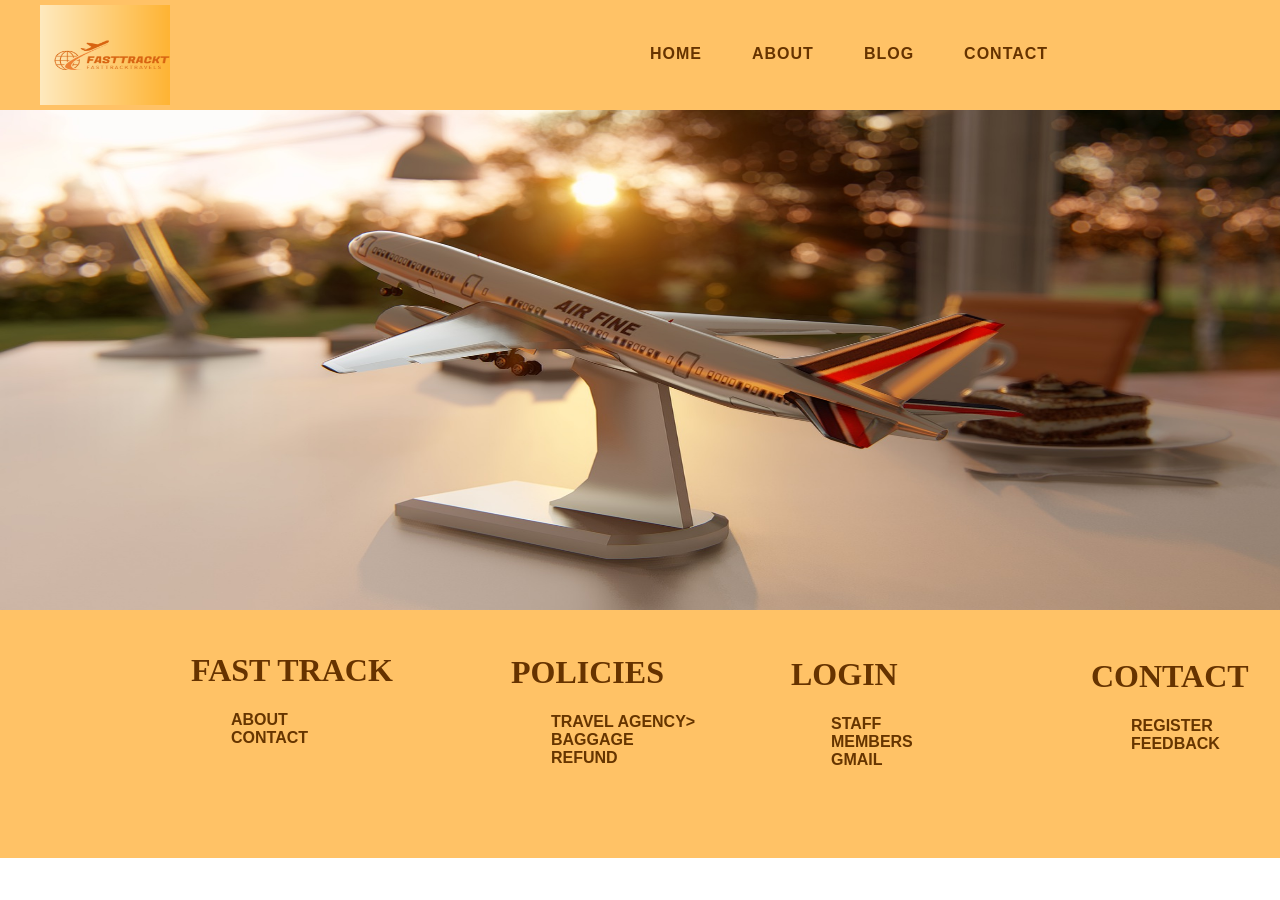
<file: index.html>
<html>
<head>
<title>Fast Track Travels</title>
<link rel="stylesheet" href="styles.css">
</head>
<body>
<div class="container">
    <div class="logo">
    <a href="index.html"><img src="images/logo.png" class="logo-item"></a>
    </div>
    <div class="topnav">
        <a href="index.html">HOME</a>
        <a href="about.html">ABOUT</a>
        <a href="blog.html">BLOG</a>
        <a href="contact.html">CONTACT</a>
      </div>
</div>
<div class="main-container">
 <img src="images/link1.jpg" class="main-item">
</div>
    

<div class="footer">   
    <div class="footer-columns1">
        <h1 style="color: #663300;">FAST TRACK</h1>
        <ul>
            <li><a href="about.html">ABOUT</a></li>
            <li><a href="contact.html">CONTACT</a></li>
        </ul>
    </div>
    <div class="footer-columns2">
      <h1 style="color: #663300;">POLICIES</h1>
      <ul>
          <li><a href="https://www.google.com/search?q=travel+agency&oq=tr&aqs=chrome.4.69i57j35i39l2j0l2j69i60l3.8239j0j4&sourceid=chrome&ie=UTF-8">TRAVEL AGENCY></a></li>
          <li><a href="https://www.google.com/search?sxsrf=ALeKk03sW19W0LqYlcSzW29lje1wArBHGw%3A1582270228961&ei=FIdPXpqoOoiJgQbFupuQBQ&q=airline+baggage+size&oq=airline+ba&gs_l=psy-ab.1.0.0i67j0i273j0l3j0i20i263j0l4.3922.20361..23833...1.2..4.261.3244.0j12j4......0....1..gws-wiz.....10..0i71j0i67i70i249j35i39j35i362i39j0i131.RRhn4QhFPmI">BAGGAGE</a></li>
          <li><a href="https://www.google.com/search?q=refund+ticket+airline&oq=refund+ticket+airlin&aqs=chrome.1.69i57j0l7.21428j1j9&sourceid=chrome&ie=UTF-8">REFUND</a></li>
      </ul>
  </div> <div class="footer-columns3">
      <h1 style="color: #663300;">LOGIN</h1>
      <ul>
          <li><a href="https://www.google.com/search?q=staffing+agencies&oq=staff&aqs=chrome.1.69i57j0l7.4923j0j7&sourceid=chrome&ie=UTF-8">STAFF</a></li>
          <li><a href="members.html">MEMBERS</a></li>
          <li><a href="gmail.html">GMAIL</a></li>
      </ul>
  </div> <div class="footer-columns4">
      <h1 style="color: #663300;">CONTACT</h1>
      <ul>
          <li><a href="register.html">REGISTER</a></li>
          <li><a href="feedback.html">FEEDBACK</a></li>
      </ul>
  </div>
  </div>
  
  </body>
  </html>


</body>
</html>
</file>
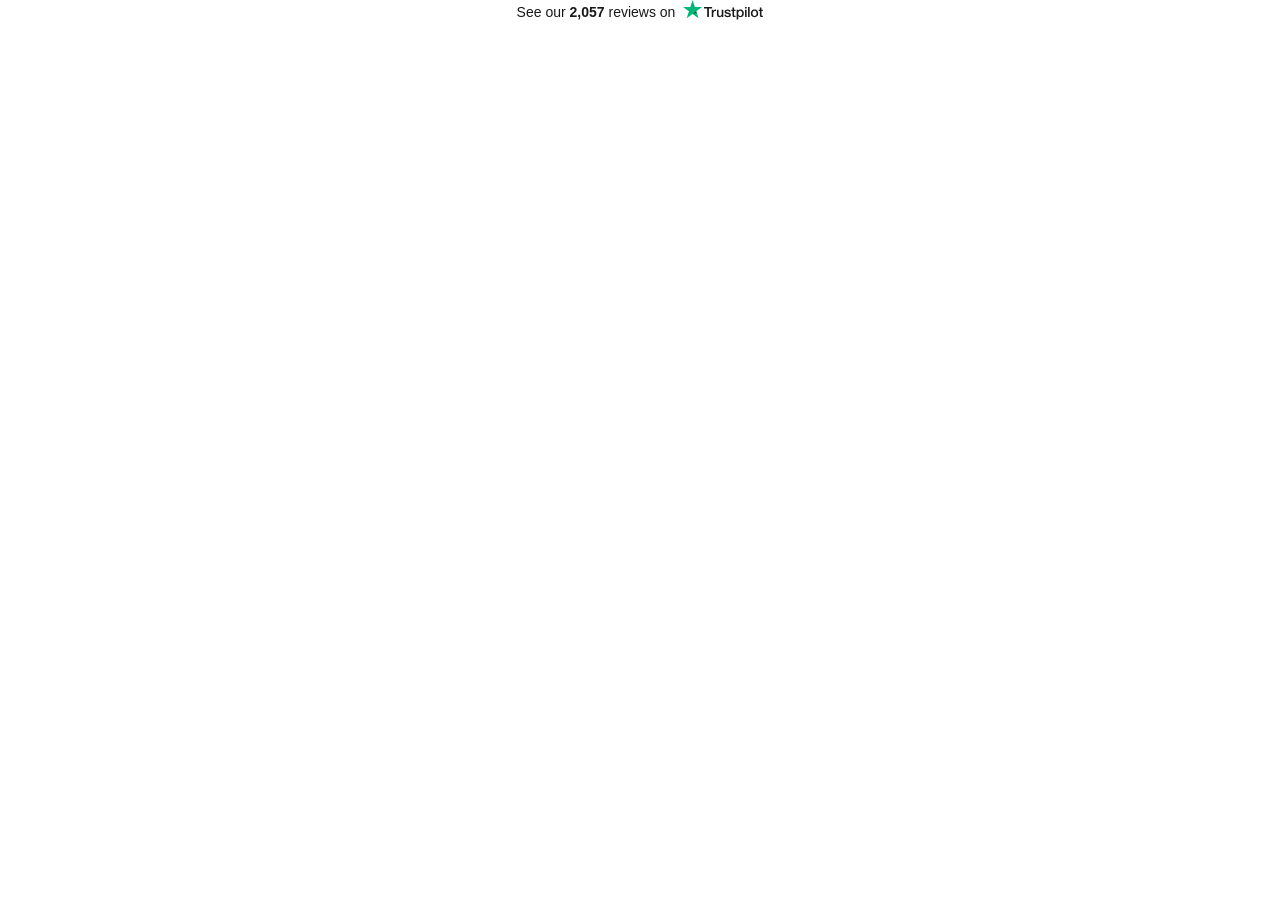
<file: images/logo_files/index.html>
<!DOCTYPE html>
<!-- saved from url=(0212)https://widget.trustpilot.com/trustboxes/5419b6a8b0d04a076446a9ad/index.html?templateId=5419b6a8b0d04a076446a9ad&businessunitId=5a3378b0b894c90820306dca#locale=en-US&styleHeight=24px&styleWidth=100%25&theme=light -->
<html><head><meta http-equiv="Content-Type" content="text/html; charset=UTF-8">
    <title>Trustpilot Custom Widget</title>
    
    <meta name="robots" content="noindex">

    <!-- polyfill used by Sentry for IE -->
    <script nomodule="" src="./polyfill.min.js.download"></script>

    <style>
html,body,div,span,applet,object,iframe,h1,h2,h3,h4,h5,h6,p,blockquote,pre,a,abbr,acronym,address,big,cite,code,del,dfn,em,img,ins,kbd,q,s,samp,small,strike,strong,sub,sup,tt,var,b,u,i,center,dl,dt,dd,ol,ul,li,fieldset,form,label,legend,table,caption,tbody,tfoot,thead,tr,th,td,article,aside,canvas,details,embed,figure,figcaption,footer,header,hgroup,menu,nav,output,ruby,section,summary,time,mark,audio,video{border:0;font:inherit;font-size:100%;margin:0;padding:0;vertical-align:baseline}article,aside,details,figcaption,figure,footer,header,hgroup,menu,nav,section{display:block}body{line-height:1}ol,ul{list-style:none}blockquote,q{quotes:none}blockquote::before,blockquote::after,q::before,q::after{content:'';content:none}table{border-collapse:collapse;border-spacing:0}body{font-family:"Segoe UI","Helvetica Neue","Helvetica","Arial","sans-serif";font-size:12px}b,strong{font-weight:700}.bold-underline,.tp-widget-empty-vertical__title,.tp-widget-empty-horizontal__title{font-family:"Segoe UI","Helvetica Neue","Helvetica","Arial","sans-serif";font-weight:500}@media all and (-ms-high-contrast: none), (-ms-high-contrast: active){.bold-underline,.tp-widget-empty-vertical__title,.tp-widget-empty-horizontal__title{font-weight:600}}*,::after,::before{box-sizing:border-box}.hidden{display:none}.tp-widget-loader,.tp-widget-fallback{left:50%;position:absolute;top:50%;transform:translate(-50%, -50%)}#fallback-logo{display:none}.no-svg #fallback-logo{display:inline-block}.tp-widget-wrapper{height:100%;margin:0 auto;max-width:750px;position:relative}.tp-stars .tp-star__canvas,.tp-stars .tp-star__canvas--half{fill:#dcdce6}.tp-stars .tp-star__shape{fill:#fff}.tp-stars--1 .tp-star:nth-of-type(-n+1) .tp-star__canvas,.tp-stars--1 .tp-star:nth-of-type(-n+1) .tp-star__canvas--half{fill:#ff3722}.tp-stars--2 .tp-star:nth-of-type(-n+2) .tp-star__canvas,.tp-stars--2 .tp-star:nth-of-type(-n+2) .tp-star__canvas--half{fill:#ff8622}.tp-stars--3 .tp-star:nth-of-type(-n+3) .tp-star__canvas,.tp-stars--3 .tp-star:nth-of-type(-n+3) .tp-star__canvas--half{fill:#ffce00}.tp-stars--4 .tp-star:nth-of-type(-n+4) .tp-star__canvas,.tp-stars--4 .tp-star:nth-of-type(-n+4) .tp-star__canvas--half{fill:#73cf11}.tp-stars--5 .tp-star:nth-of-type(-n+5) .tp-star__canvas,.tp-stars--5 .tp-star:nth-of-type(-n+5) .tp-star__canvas--half{fill:#00b67a}.tp-stars--1--half .tp-star:nth-of-type(-n+2) .tp-star__canvas--half{fill:#ff3722}.tp-stars--2--half .tp-star:nth-of-type(-n+3) .tp-star__canvas--half{fill:#ff8622}.tp-stars--3--half .tp-star:nth-of-type(-n+4) .tp-star__canvas--half{fill:#ffce00}.tp-stars--4--half .tp-star:nth-of-type(-n+4) .tp-star__canvas,.tp-stars--4--half .tp-star:nth-of-type(-n+4) .tp-star__canvas--half{fill:#00b67a}.tp-stars--4--half .tp-star:nth-of-type(-n+5) .tp-star__canvas--half{fill:#00b67a}.tp-widget-loader,.tp-widget-fallback{max-width:50%;text-align:center;width:400vh}.tp-widget-loader svg,.tp-widget-fallback svg{width:100%}@media screen and (min-width: 400px){.tp-widget-loader,.tp-widget-fallback{max-width:200px}}.tp-widget-loader--loaded{opacity:0}.bold-underline{border-bottom:1px solid rgba(25,25,25,0.6)}.bold-underline:hover{border-color:#191919}.dark{color:#fff}.dark a{color:#fff}.dark .bold-underline:not(.bold-underline--single-theme){border-color:rgba(255,255,255,0.6)}.dark .bold-underline:not(.bold-underline--single-theme):hover{border-color:#fff}.dark .tp-logo__text{fill:#fff}.dark .tp-widget-loader .tp-logo__text{fill:#191919}html{height:100%;overflow:hidden}body{color:#191919;height:100%;line-height:1;min-width:100%;overflow:hidden;width:1px}img{border:0}svg{display:block;width:100%}a{color:#191919;text-decoration:none}.tp-widget-empty-vertical{-ms-flex-align:center;align-items:center;display:-ms-flexbox;display:flex;-ms-flex-direction:column;flex-direction:column;-ms-flex-pack:center;justify-content:center}.tp-widget-empty-vertical__title{font-size:18px;margin:0 0 12px;text-align:center}.tp-widget-empty-vertical__stars{margin:0 0 8px;width:150px}.tp-widget-empty-vertical__subtitle-wrapper{display:-ms-flexbox;display:flex;-ms-flex-direction:row;flex-direction:row}.tp-widget-empty-vertical__subtitle{-ms-flex-align:center;align-items:center;display:-ms-flexbox;display:flex;font-size:14px;text-align:center}.tp-widget-empty-vertical__logo{margin:0 0 5px 5px;width:90px}.tp-widget-empty-horizontal{-ms-flex-align:center;align-items:center;display:-ms-flexbox;display:flex;-ms-flex-direction:row;flex-direction:row;height:100%;-ms-flex-pack:center;justify-content:center}.tp-widget-empty-horizontal__title{font-size:14px;text-align:center}.tp-widget-empty-horizontal__logo{margin:0 0 5px 5px;width:90px}@media screen and (max-width: 300px){.tp-widget-empty-vertical__subtitle-wrapper{-ms-flex-align:center;align-items:center;display:-ms-flexbox;display:flex;-ms-flex-direction:column;flex-direction:column}.tp-widget-empty-vertical__logo{margin:5px 0 0}.tp-widget-empty-horizontal{-ms-flex-direction:column;flex-direction:column}.tp-widget-empty-horizontal__logo{margin:0}}.tp-widget-wrapper{font-size:0;text-align:center}.tp-widget-rating,.tp-widget-logo{display:inline-block;font-size:13px;line-height:15px;margin:0 4px 3px;vertical-align:bottom}.tp-widget-logo{width:65px}@media screen and (min-width: 145px){.tp-widget-rating{font-size:14px}.tp-widget-logo{width:80px}}

</style>
  </head>
  <body class="light">
    <!-- Widget Loader -->
    <div id="tp-widget-loader" class="tp-widget-loader tp-rebrand-stars tp-rebrand-stars--5 tp-widget-loader--loaded"></div>

    <div id="tp-widget-wrapper" class="tp-widget-wrapper visible">
      <a id="profile-link" target="_blank" href="https://www.trustpilot.com/review/www.designevo.com?utm_medium=trustbox&amp;utm_source=MicroReviewCount">
        <!-- Business Info -->
        <div id="tp-widget-rating" class="tp-widget-rating">
          <span id="translations-main"><span class="text">See our <strong>2,057</strong></span> <span class="text">reviews on</span></span>
        </div>
        <!-- Logo -->
        <div id="tp-widget-logo" class="tp-widget-logo"><div class="">
  <div style="position: relative; height: 0; width: 100%; padding: 0; padding-bottom: 24.6031746031746%;">
    
  <svg viewBox="0 0 126 31" xmlns="http://www.w3.org/2000/svg" style="position: absolute; height: 100%; width: 100%; left: 0; top: 0;">
      <title>Trustpilot</title>
      <path class="tp-logo__text" d="M33.074774 11.07005H45.81806v2.364196h-5.010656v13.290316h-2.755306V13.434246h-4.988435V11.07005h.01111zm12.198892 4.319629h2.355341v2.187433h.04444c.077771-.309334.222203-.60762.433295-.894859.211092-.287239.466624-.56343.766597-.79543.299972-.243048.633276-.430858.999909-.585525.366633-.14362.744377-.220953 1.12212-.220953.288863 0 .499955.011047.611056.022095.1111.011048.222202.033143.344413.04419v2.408387c-.177762-.033143-.355523-.055238-.544395-.077333-.188872-.022096-.366633-.033143-.544395-.033143-.422184 0-.822148.08838-1.199891.254096-.377744.165714-.699936.41981-.977689.740192-.277753.331429-.499955.729144-.666606 1.21524-.166652.486097-.244422 1.03848-.244422 1.668195v5.39125h-2.510883V15.38968h.01111zm18.220567 11.334883H61.02779v-1.579813h-.04444c-.311083.574477-.766597 1.02743-1.377653 1.369908-.611055.342477-1.233221.51924-1.866497.51924-1.499864 0-2.588654-.364573-3.25526-1.104765-.666606-.740193-.999909-1.856005-.999909-3.347437V15.38968h2.510883v6.948968c0 .994288.188872 1.701337.577725 2.1101.377744.408763.922139.618668 1.610965.618668.533285 0 .96658-.077333 1.322102-.243048.355524-.165714.644386-.37562.855478-.65181.222202-.265144.377744-.596574.477735-.972194.09999-.37562.144431-.784382.144431-1.226288v-6.573349h2.510883v11.323836zm4.27739-3.634675c.07777.729144.355522 1.237336.833257 1.535623.488844.287238 1.06657.441905 1.744286.441905.233312 0 .499954-.022095.799927-.055238.299973-.033143.588836-.110476.844368-.209905.266642-.099429.477734-.254096.655496-.452954.166652-.198857.244422-.452953.233312-.773335-.01111-.320381-.133321-.585525-.355523-.784382-.222202-.209906-.499955-.364573-.844368-.497144-.344413-.121525-.733267-.232-1.17767-.320382-.444405-.088381-.888809-.18781-1.344323-.287239-.466624-.099429-.922138-.232-1.355432-.37562-.433294-.14362-.822148-.342477-1.166561-.596573-.344413-.243048-.622166-.56343-.822148-.950097-.211092-.386668-.311083-.861716-.311083-1.436194 0-.618668.155542-1.12686.455515-1.54667.299972-.41981.688826-.75124 1.14434-1.005336.466624-.254095.97769-.430858 1.544304-.541334.566615-.099429 1.11101-.154667 1.622075-.154667.588836 0 1.15545.066286 1.688736.18781.533285.121524 1.02213.320381 1.455423.60762.433294.276191.788817.640764 1.07768 1.08267.288863.441905.466624.98324.544395 1.612955h-2.621984c-.122211-.596572-.388854-1.005335-.822148-1.204193-.433294-.209905-.933248-.309334-1.488753-.309334-.177762 0-.388854.011048-.633276.04419-.244422.033144-.466624.088382-.688826.165715-.211092.077334-.388854.198858-.544395.353525-.144432.154667-.222203.353525-.222203.60762 0 .309335.111101.552383.322193.740193.211092.18781.488845.342477.833258.475048.344413.121524.733267.232 1.177671.320382.444404.088381.899918.18781 1.366542.287239.455515.099429.899919.232 1.344323.37562.444404.14362.833257.342477 1.17767.596573.344414.254095.622166.56343.833258.93905.211092.37562.322193.850668.322193 1.40305 0 .673906-.155541 1.237336-.466624 1.712385-.311083.464001-.711047.850669-1.199891 1.137907-.488845.28724-1.04435.508192-1.644295.640764-.599946.132572-1.199891.198857-1.788727.198857-.722156 0-1.388762-.077333-1.999818-.243048-.611056-.165714-1.14434-.408763-1.588745-.729144-.444404-.33143-.799927-.740192-1.05546-1.226289-.255532-.486096-.388853-1.071621-.411073-1.745528h2.533103v-.022095zm8.288135-7.700208h1.899828v-3.402675h2.510883v3.402675h2.26646v1.867052h-2.26646v6.054109c0 .265143.01111.486096.03333.684954.02222.18781.07777.353524.155542.486096.07777.132572.199981.232.366633.298287.166651.066285.377743.099428.666606.099428.177762 0 .355523 0 .533285-.011047.177762-.011048.355523-.033143.533285-.077334v1.933338c-.277753.033143-.555505.055238-.811038.088381-.266642.033143-.533285.04419-.811037.04419-.666606 0-1.199891-.066285-1.599855-.18781-.399963-.121523-.722156-.309333-.944358-.552381-.233313-.243049-.377744-.541335-.466625-.905907-.07777-.364573-.13332-.784383-.144431-1.248384v-6.683825h-1.899827v-1.889147h-.02222zm8.454788 0h2.377562V16.9253h.04444c.355523-.662858.844368-1.12686 1.477644-1.414098.633276-.287239 1.310992-.430858 2.055369-.430858.899918 0 1.677625.154667 2.344231.475048.666606.309335 1.222111.740193 1.666515 1.292575.444405.552382.766597 1.193145.9888 1.92229.222202.729145.333303 1.513527.333303 2.3421 0 .762288-.099991 1.50248-.299973 2.20953-.199982.718096-.499955 1.347812-.899918 1.900194-.399964.552383-.911029.98324-1.533194 1.31467-.622166.33143-1.344323.497144-2.18869.497144-.366634 0-.733267-.033143-1.0999-.099429-.366634-.066286-.722157-.176762-1.05546-.320381-.333303-.14362-.655496-.33143-.933249-.56343-.288863-.232-.522175-.497144-.722157-.79543h-.04444v5.656393h-2.510883V15.38968zm8.77698 5.67849c0-.508193-.06666-1.005337-.199981-1.491433-.133321-.486096-.333303-.905907-.599946-1.281527-.266642-.37562-.599945-.673906-.988799-.894859-.399963-.220953-.855478-.342477-1.366542-.342477-1.05546 0-1.855387.364572-2.388672 1.093717-.533285.729144-.799928 1.701337-.799928 2.916578 0 .574478.066661 1.104764.211092 1.59086.144432.486097.344414.905908.633276 1.259432.277753.353525.611056.629716.99991.828574.388853.209905.844367.309334 1.355432.309334.577725 0 1.05546-.121524 1.455423-.353525.399964-.232.722157-.541335.97769-.905907.255531-.37562.444403-.79543.555504-1.270479.099991-.475049.155542-.961145.155542-1.458289zm4.432931-9.99812h2.510883v2.364197h-2.510883V11.07005zm0 4.31963h2.510883v11.334883h-2.510883V15.389679zm4.755124-4.31963h2.510883v15.654513h-2.510883V11.07005zm10.210184 15.963847c-.911029 0-1.722066-.154667-2.433113-.452953-.711046-.298287-1.310992-.718097-1.810946-1.237337-.488845-.530287-.866588-1.160002-1.12212-1.889147-.255533-.729144-.388854-1.535622-.388854-2.408386 0-.861716.133321-1.657147.388853-2.386291.255533-.729145.633276-1.35886 1.12212-1.889148.488845-.530287 1.0999-.93905 1.810947-1.237336.711047-.298286 1.522084-.452953 2.433113-.452953.911028 0 1.722066.154667 2.433112.452953.711047.298287 1.310992.718097 1.810947 1.237336.488844.530287.866588 1.160003 1.12212 1.889148.255532.729144.388854 1.524575.388854 2.38629 0 .872765-.133322 1.679243-.388854 2.408387-.255532.729145-.633276 1.35886-1.12212 1.889147-.488845.530287-1.0999.93905-1.810947 1.237337-.711046.298286-1.522084.452953-2.433112.452953zm0-1.977528c.555505 0 1.04435-.121524 1.455423-.353525.411074-.232.744377-.541335 1.01102-.916954.266642-.37562.455513-.806478.588835-1.281527.12221-.475049.188872-.961145.188872-1.45829 0-.486096-.066661-.961144-.188872-1.44724-.122211-.486097-.322193-.905907-.588836-1.281527-.266642-.37562-.599945-.673907-1.011019-.905907-.411074-.232-.899918-.353525-1.455423-.353525-.555505 0-1.04435.121524-1.455424.353525-.411073.232-.744376.541334-1.011019.905907-.266642.37562-.455514.79543-.588835 1.281526-.122211.486097-.188872.961145-.188872 1.447242 0 .497144.06666.98324.188872 1.458289.12221.475049.322193.905907.588835 1.281527.266643.37562.599946.684954 1.01102.916954.411073.243048.899918.353525 1.455423.353525zm6.4883-9.66669h1.899827v-3.402674h2.510883v3.402675h2.26646v1.867052h-2.26646v6.054109c0 .265143.01111.486096.03333.684954.02222.18781.07777.353524.155541.486096.077771.132572.199982.232.366634.298287.166651.066285.377743.099428.666606.099428.177762 0 .355523 0 .533285-.011047.177762-.011048.355523-.033143.533285-.077334v1.933338c-.277753.033143-.555505.055238-.811038.088381-.266642.033143-.533285.04419-.811037.04419-.666606 0-1.199891-.066285-1.599855-.18781-.399963-.121523-.722156-.309333-.944358-.552381-.233313-.243049-.377744-.541335-.466625-.905907-.07777-.364573-.133321-.784383-.144431-1.248384v-6.683825h-1.899827v-1.889147h-.02222z" fill="#191919"></path>
      <path class="tp-logo__star" fill="#00B67A" d="M30.141707 11.07005H18.63164L15.076408.177071l-3.566342 10.892977L0 11.059002l9.321376 6.739063-3.566343 10.88193 9.321375-6.728016 9.310266 6.728016-3.555233-10.88193 9.310266-6.728016z"></path>
      <path class="tp-logo__star-notch" fill="#005128" d="M21.631369 20.26169l-.799928-2.463625-5.755033 4.153914z"></path>
  </svg>
  </div>
</div></div>
      </a>
    </div>

    <!-- Error Fallback -->
    
    <script src="./main.js.download" async="" defer=""></script>
  

</body></html>
</file>
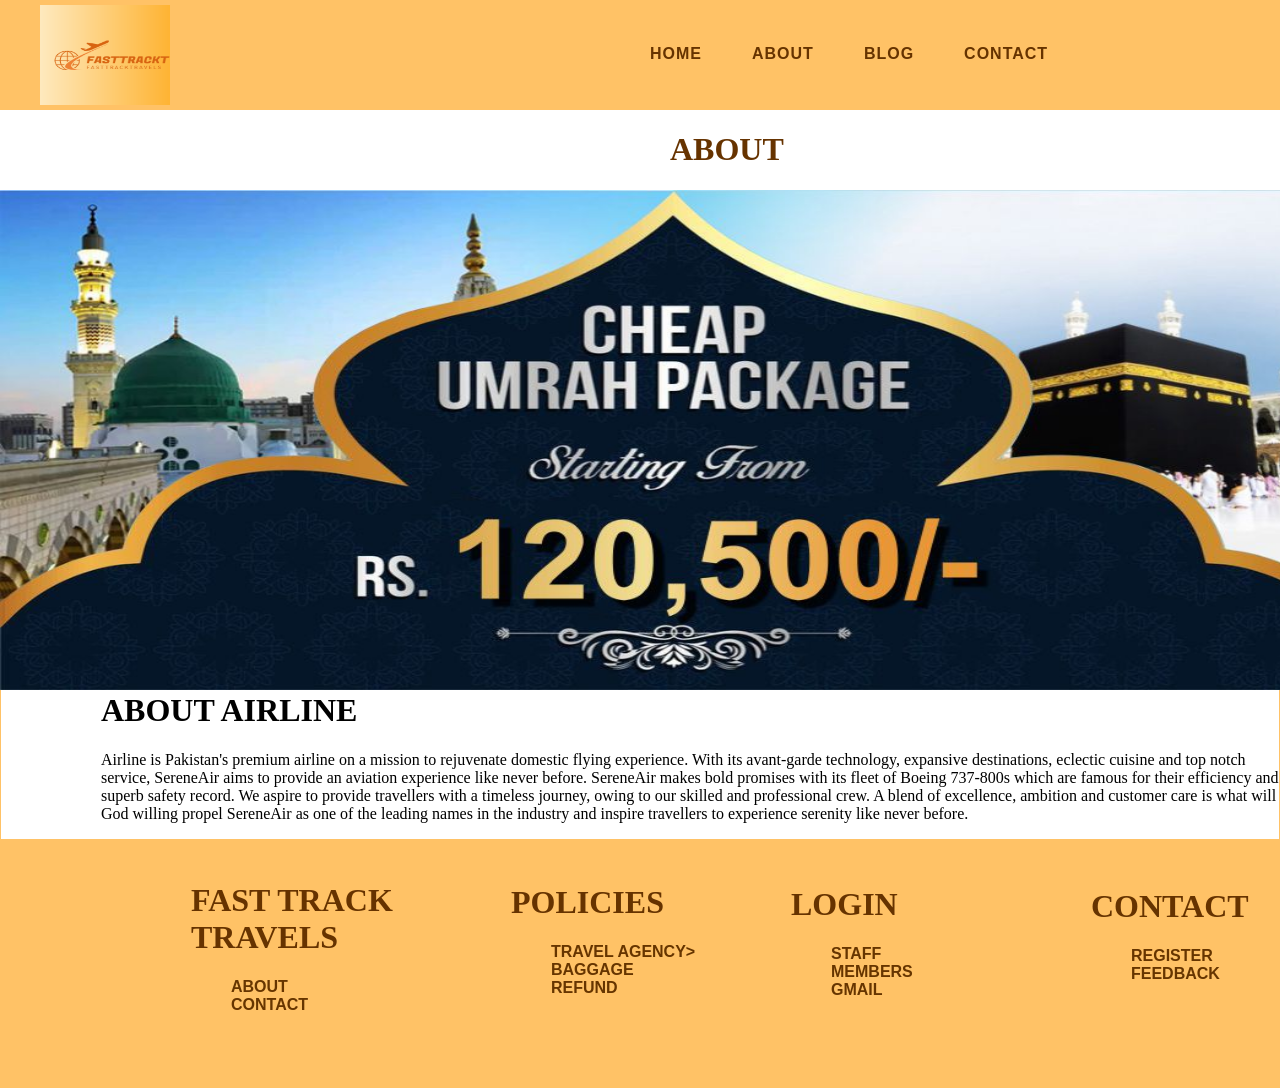
<file: about.html>
<html>
<head>
<title>Fast Track Travels</title>
<link rel="stylesheet" href="styles.css">
</head>
<body>
<div class="container">
    <div class="logo">
    <a href="index.html"><img src="images/logo.png" class="logo-item"></a>
    </div>
    <div class="topnav">
        <a href="index.html">HOME</a>
        <a href="about.html">ABOUT</a>
        <a href="blog.html">BLOG</a>
        <a href="contact.html">CONTACT</a>
      </div>
</div>
<div class="Header"><h1>ABOUT</h1></div>
<div class="main-container">
    <img src="images/image.jpg" class="main-item">
</div>
<div class="sidebar">
    <h1>ABOUT AIRLINE</h1>
    <P>Airline is Pakistan's premium airline on a mission to rejuvenate domestic flying experience. With its avant-garde technology, expansive destinations, eclectic cuisine and top notch service, SereneAir aims to provide an aviation experience like never before.

        SereneAir makes bold promises with its fleet of Boeing 737-800s which are famous for their efficiency and superb safety record. We aspire to provide travellers with a timeless journey, owing to our skilled and professional crew.
        
        A blend of excellence, ambition and customer care is what will God willing propel SereneAir as one of the leading names in the industry and inspire travellers to experience serenity like never before.</P>

</div>


<div class="footer">   
    <div class="footer-columns1">
        <h1 style="color: #663300;">FAST TRACK TRAVELS</h1>
        <ul>
            <li><a href="about.html">ABOUT</a></li>
            <li><a href="contact.html">CONTACT</a></li>
        </ul>
    </div>
    <div class="footer-columns2">
      <h1 style="color: #663300;">POLICIES</h1>
      <ul>
          <li><a href="https://www.google.com/search?q=travel+agency&oq=tr&aqs=chrome.4.69i57j35i39l2j0l2j69i60l3.8239j0j4&sourceid=chrome&ie=UTF-8">TRAVEL AGENCY></a></li>
          <li><a href="https://www.google.com/search?sxsrf=ALeKk03sW19W0LqYlcSzW29lje1wArBHGw%3A1582270228961&ei=FIdPXpqoOoiJgQbFupuQBQ&q=airline+baggage+size&oq=airline+ba&gs_l=psy-ab.1.0.0i67j0i273j0l3j0i20i263j0l4.3922.20361..23833...1.2..4.261.3244.0j12j4......0....1..gws-wiz.....10..0i71j0i67i70i249j35i39j35i362i39j0i131.RRhn4QhFPmI">BAGGAGE</a></li>
          <li><a href="https://www.google.com/search?q=refund+ticket+airline&oq=refund+ticket+airlin&aqs=chrome.1.69i57j0l7.21428j1j9&sourceid=chrome&ie=UTF-8">REFUND</a></li>
      </ul>
  </div> <div class="footer-columns3">
      <h1 style="color: #663300;">LOGIN</h1>
      <ul>
          <li><a href="https://www.google.com/search?q=staffing+agencies&oq=staff&aqs=chrome.1.69i57j0l7.4923j0j7&sourceid=chrome&ie=UTF-8">STAFF</a></li>
          <li><a href="members.html">MEMBERS</a></li>
          <li><a href="gmail.html">GMAIL</a></li>
      </ul>
  </div> <div class="footer-columns4">
      <h1 style="color: #663300;">CONTACT</h1>
      <ul>
          <li><a href="register.html">REGISTER</a></li>
          <li><a href="feedback.html">FEEDBACK</a></li>
      </ul>
  </div>
  </div>
  
  </body>
  </html>
  
  </body>
  </html>
</file>
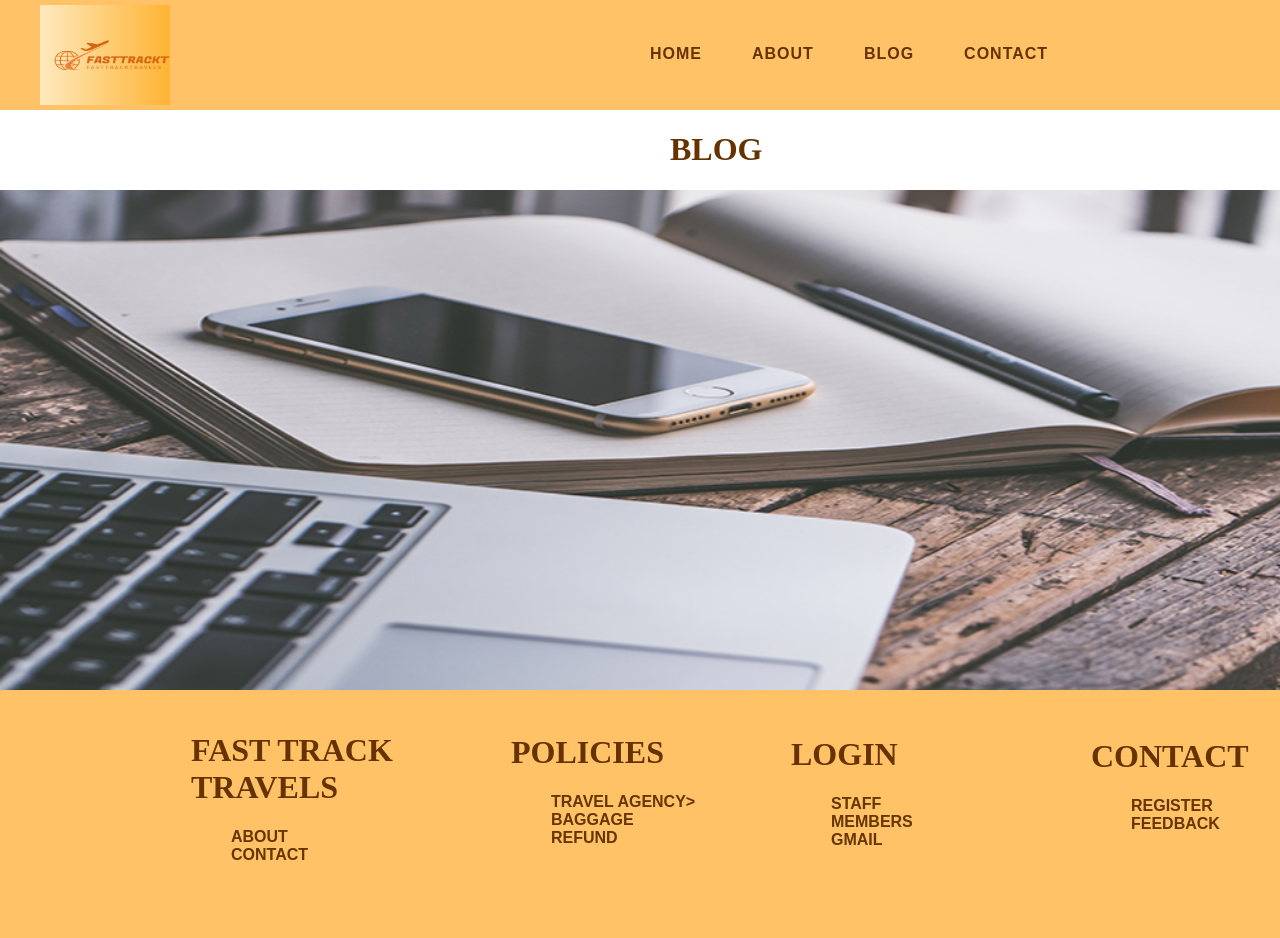
<file: blog.html>
<html>
<head>
<title>Fast Track Travels</title>
<link rel="stylesheet" href="styles.css">
</head>
<body>
<div class="container">
    <div class="logo">
    <a href="index.html"><img src="images/logo.png" class="logo-item"></a>
    </div>
    <div class="topnav">
        <a href="index.html">HOME</a>
        <a href="about.html">ABOUT</a>
        <a href="blog.html">BLOG</a>
        <a href="contact.html">CONTACT</a>
      </div>
</div>
<div class="Header"><h1>BLOG</h1></div>
<div class="main-container">
    <img src="images/reader.jpg" class="main-item">

<div class="footer">   
    <div class="footer-columns1">
        <h1 style="color: #663300;">FAST TRACK TRAVELS</h1>
        <ul>
            <li><a href="about.html">ABOUT</a></li>
            <li><a href="contact.html">CONTACT</a></li>
        </ul>
    </div>
    <div class="footer-columns2">
      <h1 style="color: #663300;">POLICIES</h1>
      <ul>
          <li><a href="https://www.google.com/search?q=travel+agency&oq=tr&aqs=chrome.4.69i57j35i39l2j0l2j69i60l3.8239j0j4&sourceid=chrome&ie=UTF-8">TRAVEL AGENCY></a></li>
          <li><a href="https://www.google.com/search?sxsrf=ALeKk03sW19W0LqYlcSzW29lje1wArBHGw%3A1582270228961&ei=FIdPXpqoOoiJgQbFupuQBQ&q=airline+baggage+size&oq=airline+ba&gs_l=psy-ab.1.0.0i67j0i273j0l3j0i20i263j0l4.3922.20361..23833...1.2..4.261.3244.0j12j4......0....1..gws-wiz.....10..0i71j0i67i70i249j35i39j35i362i39j0i131.RRhn4QhFPmI">BAGGAGE</a></li>
          <li><a href="https://www.google.com/search?q=refund+ticket+airline&oq=refund+ticket+airlin&aqs=chrome.1.69i57j0l7.21428j1j9&sourceid=chrome&ie=UTF-8">REFUND</a></li>
      </ul>
  </div> <div class="footer-columns3">
      <h1 style="color: #663300;">LOGIN</h1>
      <ul>
          <li><a href="https://www.google.com/search?q=staffing+agencies&oq=staff&aqs=chrome.1.69i57j0l7.4923j0j7&sourceid=chrome&ie=UTF-8">STAFF</a></li>
          <li><a href="members.html">MEMBERS</a></li>
          <li><a href="gmail.html">GMAIL</a></li>
      </ul>
  </div> <div class="footer-columns4">
      <h1 style="color: #663300;">CONTACT</h1>
      <ul>
          <li><a href="register.html">REGISTER</a></li>
          <li><a href="feedback.html">FEEDBACK</a></li>
      </ul>
  </div>
  </div>
  
  </body>
  </html>
  

</body>
</html>
</file>
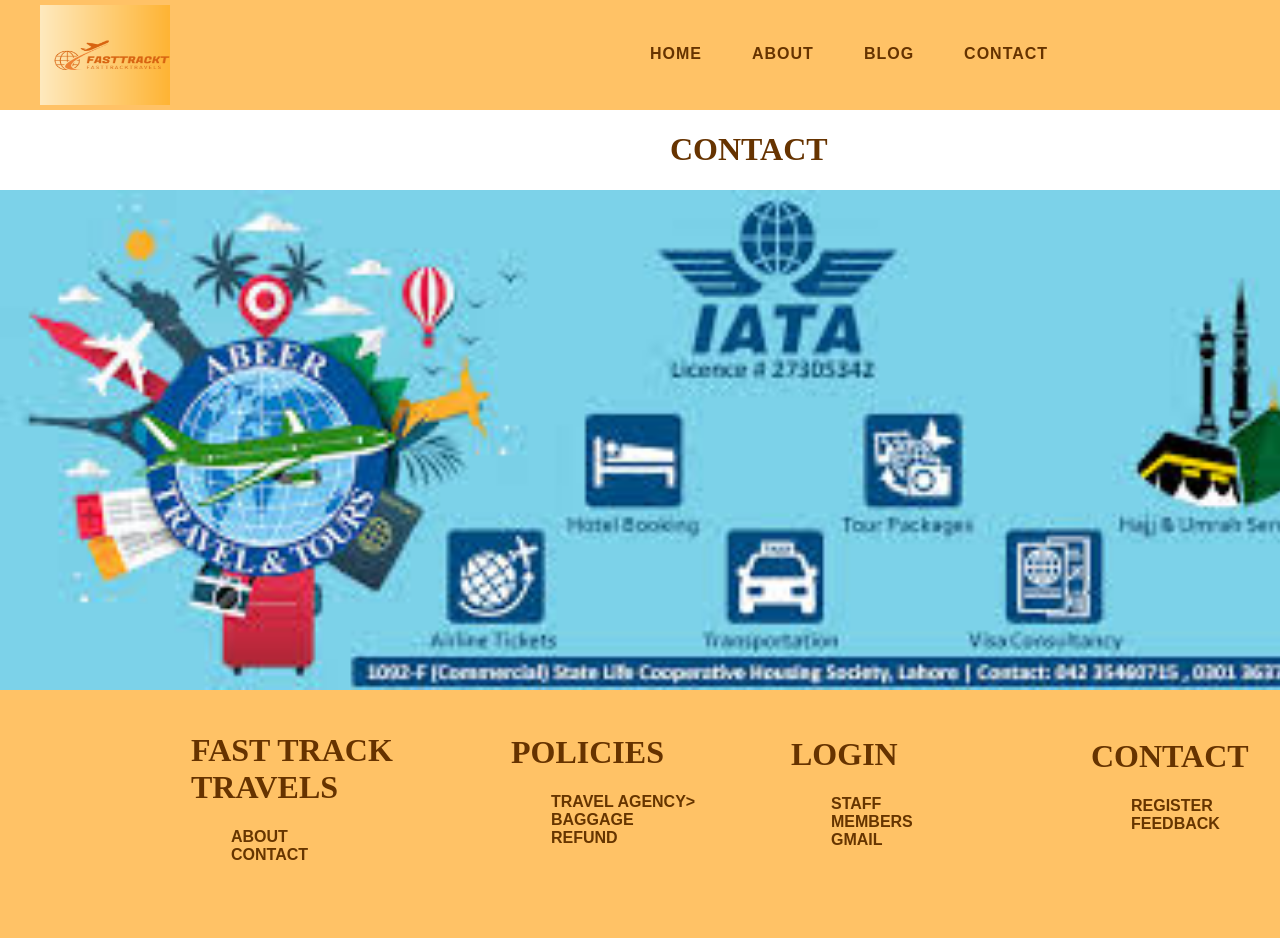
<file: contact.html>
<html>
<head>
<title>Fast Track Travels</title>
<link rel="stylesheet" href="styles.css">
</head>
<body>
<div class="container">
    <div class="logo">
    <a href="index.html"><img src="images/logo.png" class="logo-item"></a>
    </div>
    <div class="topnav">
        <a href="index.html">HOME</a>
        <a href="about.html">ABOUT</a>
        <a href="blog.html">BLOG</a>
        <a href="contact.html">CONTACT</a>
      </div>
</div>
<div class="Header"><h1>CONTACT</h1></div>
<div class="main-container">
    <img src="images/images.jpg" class="main-item">

<div class="footer">   
    <div class="footer-columns1">
        <h1 style="color: #663300;">FAST TRACK TRAVELS</h1>
        <ul>
            <li><a href="about.html">ABOUT</a></li>
            <li><a href="contact.html">CONTACT</a></li>
        </ul>
    </div>
    <div class="footer-columns2">
      <h1 style="color: #663300;">POLICIES</h1>
      <ul>
          <li><a href="https://www.google.com/search?q=travel+agency&oq=tr&aqs=chrome.4.69i57j35i39l2j0l2j69i60l3.8239j0j4&sourceid=chrome&ie=UTF-8">TRAVEL AGENCY></a></li>
          <li><a href="https://www.google.com/search?sxsrf=ALeKk03sW19W0LqYlcSzW29lje1wArBHGw%3A1582270228961&ei=FIdPXpqoOoiJgQbFupuQBQ&q=airline+baggage+size&oq=airline+ba&gs_l=psy-ab.1.0.0i67j0i273j0l3j0i20i263j0l4.3922.20361..23833...1.2..4.261.3244.0j12j4......0....1..gws-wiz.....10..0i71j0i67i70i249j35i39j35i362i39j0i131.RRhn4QhFPmI">BAGGAGE</a></li>
          <li><a href="https://www.google.com/search?q=refund+ticket+airline&oq=refund+ticket+airlin&aqs=chrome.1.69i57j0l7.21428j1j9&sourceid=chrome&ie=UTF-8">REFUND</a></li></ul>
  </div> <div class="footer-columns3">
      <h1 style="color: #663300;">LOGIN</h1>
      <ul>
          <li><a href="https://www.google.com/search?q=staffing+agencies&oq=staff&aqs=chrome.1.69i57j0l7.4923j0j7&sourceid=chrome&ie=UTF-8">STAFF</a></li>
          <li><a href="members.html">MEMBERS</a></li>
          <li><a href="gmail.html">GMAIL</a></li>
      </ul>
  </div> <div class="footer-columns4">
      <h1 style="color: #663300;">CONTACT</h1>
      <ul>
          <li><a href="register.html">REGISTER</a></li>
          <li><a href="feedback.html">FEEDBACK</a></li>
      </ul>
  </div>
  </div>
  
  </body>
  </html>
</file>
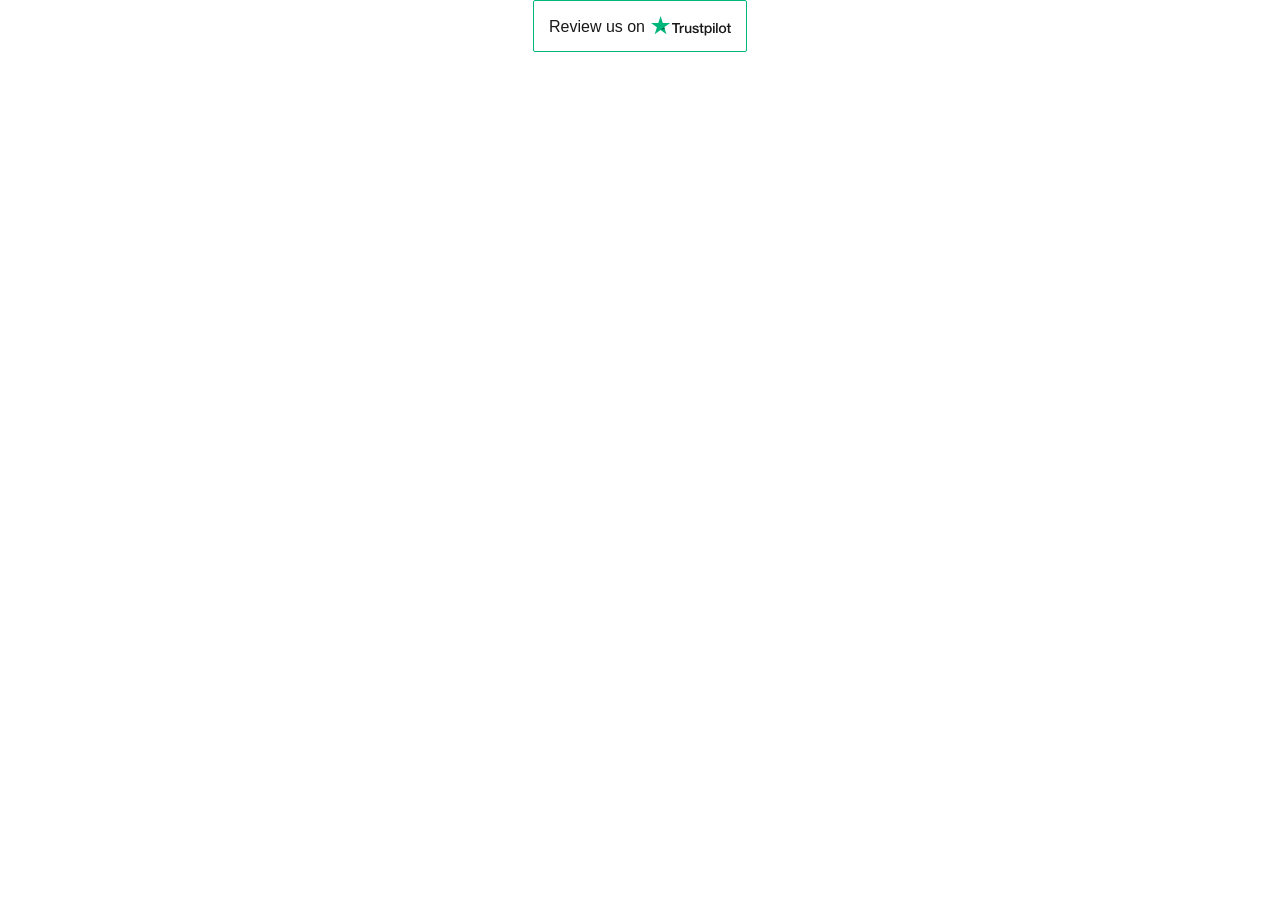
<file: images/logo_files/index(1).html>
<!DOCTYPE html>
<!-- saved from url=(0233)https://widget.trustpilot.com/trustboxes/56278e9abfbbba0bdcd568bc/index.html?templateId=56278e9abfbbba0bdcd568bc&businessunitId=5a3378b0b894c90820306dca#locale=en-US&styleHeight=52px&styleWidth=100%25&reactid=.0.0.0.0.3.2.1.0.0.0.4.2 -->
<html id="ng-app"><head><meta http-equiv="Content-Type" content="text/html; charset=UTF-8">
    <title>Trustpilot Widget</title>
    
    <meta name="robots" content="noindex">

    <!-- polyfill used by Sentry for IE -->
    <script nomodule="" src="./polyfill.min.js.download"></script>
    <style>
html,body,div,span,applet,object,iframe,h1,h2,h3,h4,h5,h6,p,blockquote,pre,a,abbr,acronym,address,big,cite,code,del,dfn,em,img,ins,kbd,q,s,samp,small,strike,strong,sub,sup,tt,var,b,u,i,center,dl,dt,dd,ol,ul,li,fieldset,form,label,legend,table,caption,tbody,tfoot,thead,tr,th,td,article,aside,canvas,details,embed,figure,figcaption,footer,header,hgroup,menu,nav,output,ruby,section,summary,time,mark,audio,video{border:0;font:inherit;font-size:100%;margin:0;padding:0;vertical-align:baseline}article,aside,details,figcaption,figure,footer,header,hgroup,menu,nav,section{display:block}body{line-height:1}ol,ul{list-style:none}blockquote,q{quotes:none}blockquote::before,blockquote::after,q::before,q::after{content:'';content:none}table{border-collapse:collapse;border-spacing:0}body{font-family:"Segoe UI","Helvetica Neue","Helvetica","Arial","sans-serif";font-size:12px}b,strong{font-weight:700}.bold-underline,.reviewus{font-family:"Segoe UI","Helvetica Neue","Helvetica","Arial","sans-serif";font-weight:500}@media all and (-ms-high-contrast: none), (-ms-high-contrast: active){.bold-underline,.reviewus{font-weight:600}}*,::after,::before{box-sizing:border-box}.hidden{display:none}.tp-widget-loader,.tp-widget-fallback{left:50%;position:absolute;top:50%;transform:translate(-50%, -50%)}#fallback-logo{display:none}.no-svg #fallback-logo{display:inline-block}.tp-widget-wrapper{height:100%;margin:0 auto;max-width:750px;position:relative}.tp-stars .tp-star__canvas,.tp-stars .tp-star__canvas--half{fill:#dcdce6}.tp-stars .tp-star__shape{fill:#fff}.tp-stars--1 .tp-star:nth-of-type(-n+1) .tp-star__canvas,.tp-stars--1 .tp-star:nth-of-type(-n+1) .tp-star__canvas--half{fill:#ff3722}.tp-stars--2 .tp-star:nth-of-type(-n+2) .tp-star__canvas,.tp-stars--2 .tp-star:nth-of-type(-n+2) .tp-star__canvas--half{fill:#ff8622}.tp-stars--3 .tp-star:nth-of-type(-n+3) .tp-star__canvas,.tp-stars--3 .tp-star:nth-of-type(-n+3) .tp-star__canvas--half{fill:#ffce00}.tp-stars--4 .tp-star:nth-of-type(-n+4) .tp-star__canvas,.tp-stars--4 .tp-star:nth-of-type(-n+4) .tp-star__canvas--half{fill:#73cf11}.tp-stars--5 .tp-star:nth-of-type(-n+5) .tp-star__canvas,.tp-stars--5 .tp-star:nth-of-type(-n+5) .tp-star__canvas--half{fill:#00b67a}.tp-stars--1--half .tp-star:nth-of-type(-n+2) .tp-star__canvas--half{fill:#ff3722}.tp-stars--2--half .tp-star:nth-of-type(-n+3) .tp-star__canvas--half{fill:#ff8622}.tp-stars--3--half .tp-star:nth-of-type(-n+4) .tp-star__canvas--half{fill:#ffce00}.tp-stars--4--half .tp-star:nth-of-type(-n+4) .tp-star__canvas,.tp-stars--4--half .tp-star:nth-of-type(-n+4) .tp-star__canvas--half{fill:#00b67a}.tp-stars--4--half .tp-star:nth-of-type(-n+5) .tp-star__canvas--half{fill:#00b67a}.tp-widget-loader,.tp-widget-fallback{max-width:50%;text-align:center;width:400vh}.tp-widget-loader svg,.tp-widget-fallback svg{width:100%}@media screen and (min-width: 400px){.tp-widget-loader,.tp-widget-fallback{max-width:200px}}.tp-widget-loader--loaded{opacity:0}.bold-underline{border-bottom:1px solid rgba(25,25,25,0.6)}.bold-underline:hover{border-color:#191919}.dark{color:#fff}.dark a{color:#fff}.dark .bold-underline:not(.bold-underline--single-theme){border-color:rgba(255,255,255,0.6)}.dark .bold-underline:not(.bold-underline--single-theme):hover{border-color:#fff}.dark .tp-logo__text{fill:#fff}.dark .tp-widget-loader .tp-logo__text{fill:#191919}html{height:100%;overflow:hidden}body{color:#191919;height:100%;line-height:1;min-width:100%;overflow:hidden;width:1px}img{border:0}svg{display:block;width:100%}a{color:#191919;text-decoration:none}.dark .tp-logo__text{fill:#191919}.tp-widget-wrapper{text-align:center}.tp-widget-wrapper--placeholder{display:none}.button{background-color:#fff;border:1px solid #00b67a;border-radius:2px;display:inline-block;font-size:0;padding:4px}.reviewus{color:#191919;display:block;font-size:10px;margin:0 0 2px}.reviewus span{display:none}.tp-widget-logo{margin:0 auto;width:50px}.payoff{display:none}@media screen and (min-width: 180px){.button{padding:8px 6px}.reviewus{font-size:12px}.reviewus span{display:inline}.tp-widget-logo{width:80px}}@media screen and (min-width: 220px){.reviewus,.tp-widget-logo{display:inline-block;vertical-align:bottom}.reviewus{font-size:14px;margin:0 4px 1px 0}}@media screen and (min-width: 350px){.button{padding:15px}.reviewus{font-size:16px;margin-right:6px}}

</style>
  </head>

  <body class="light">
    <!-- Widget Loader -->
    <div id="tp-widget-loader" class="tp-widget-loader tp-rebrand-stars tp-rebrand-stars--5 tp-widget-loader--loaded"></div>

    <div id="tp-widget-wrapper" class="tp-widget-wrapper visible">
      <a id="evaluateUrl" target="_blank" class="button" href="https://www.trustpilot.com/evaluate/www.designevo.com?utm_medium=trustbox&amp;utm_source=TrustBoxReviewCollector">
        <span id="translations-reviewuson" class="reviewus">Review us <span>on</span></span>
        <!-- Logo -->
        <div id="tp-widget-logo" class="tp-widget-logo"><div class="">
  <div style="position: relative; height: 0; width: 100%; padding: 0; padding-bottom: 24.6031746031746%;">
    
  <svg viewBox="0 0 126 31" xmlns="http://www.w3.org/2000/svg" style="position: absolute; height: 100%; width: 100%; left: 0; top: 0;">
      <title>Trustpilot</title>
      <path class="tp-logo__text" d="M33.074774 11.07005H45.81806v2.364196h-5.010656v13.290316h-2.755306V13.434246h-4.988435V11.07005h.01111zm12.198892 4.319629h2.355341v2.187433h.04444c.077771-.309334.222203-.60762.433295-.894859.211092-.287239.466624-.56343.766597-.79543.299972-.243048.633276-.430858.999909-.585525.366633-.14362.744377-.220953 1.12212-.220953.288863 0 .499955.011047.611056.022095.1111.011048.222202.033143.344413.04419v2.408387c-.177762-.033143-.355523-.055238-.544395-.077333-.188872-.022096-.366633-.033143-.544395-.033143-.422184 0-.822148.08838-1.199891.254096-.377744.165714-.699936.41981-.977689.740192-.277753.331429-.499955.729144-.666606 1.21524-.166652.486097-.244422 1.03848-.244422 1.668195v5.39125h-2.510883V15.38968h.01111zm18.220567 11.334883H61.02779v-1.579813h-.04444c-.311083.574477-.766597 1.02743-1.377653 1.369908-.611055.342477-1.233221.51924-1.866497.51924-1.499864 0-2.588654-.364573-3.25526-1.104765-.666606-.740193-.999909-1.856005-.999909-3.347437V15.38968h2.510883v6.948968c0 .994288.188872 1.701337.577725 2.1101.377744.408763.922139.618668 1.610965.618668.533285 0 .96658-.077333 1.322102-.243048.355524-.165714.644386-.37562.855478-.65181.222202-.265144.377744-.596574.477735-.972194.09999-.37562.144431-.784382.144431-1.226288v-6.573349h2.510883v11.323836zm4.27739-3.634675c.07777.729144.355522 1.237336.833257 1.535623.488844.287238 1.06657.441905 1.744286.441905.233312 0 .499954-.022095.799927-.055238.299973-.033143.588836-.110476.844368-.209905.266642-.099429.477734-.254096.655496-.452954.166652-.198857.244422-.452953.233312-.773335-.01111-.320381-.133321-.585525-.355523-.784382-.222202-.209906-.499955-.364573-.844368-.497144-.344413-.121525-.733267-.232-1.17767-.320382-.444405-.088381-.888809-.18781-1.344323-.287239-.466624-.099429-.922138-.232-1.355432-.37562-.433294-.14362-.822148-.342477-1.166561-.596573-.344413-.243048-.622166-.56343-.822148-.950097-.211092-.386668-.311083-.861716-.311083-1.436194 0-.618668.155542-1.12686.455515-1.54667.299972-.41981.688826-.75124 1.14434-1.005336.466624-.254095.97769-.430858 1.544304-.541334.566615-.099429 1.11101-.154667 1.622075-.154667.588836 0 1.15545.066286 1.688736.18781.533285.121524 1.02213.320381 1.455423.60762.433294.276191.788817.640764 1.07768 1.08267.288863.441905.466624.98324.544395 1.612955h-2.621984c-.122211-.596572-.388854-1.005335-.822148-1.204193-.433294-.209905-.933248-.309334-1.488753-.309334-.177762 0-.388854.011048-.633276.04419-.244422.033144-.466624.088382-.688826.165715-.211092.077334-.388854.198858-.544395.353525-.144432.154667-.222203.353525-.222203.60762 0 .309335.111101.552383.322193.740193.211092.18781.488845.342477.833258.475048.344413.121524.733267.232 1.177671.320382.444404.088381.899918.18781 1.366542.287239.455515.099429.899919.232 1.344323.37562.444404.14362.833257.342477 1.17767.596573.344414.254095.622166.56343.833258.93905.211092.37562.322193.850668.322193 1.40305 0 .673906-.155541 1.237336-.466624 1.712385-.311083.464001-.711047.850669-1.199891 1.137907-.488845.28724-1.04435.508192-1.644295.640764-.599946.132572-1.199891.198857-1.788727.198857-.722156 0-1.388762-.077333-1.999818-.243048-.611056-.165714-1.14434-.408763-1.588745-.729144-.444404-.33143-.799927-.740192-1.05546-1.226289-.255532-.486096-.388853-1.071621-.411073-1.745528h2.533103v-.022095zm8.288135-7.700208h1.899828v-3.402675h2.510883v3.402675h2.26646v1.867052h-2.26646v6.054109c0 .265143.01111.486096.03333.684954.02222.18781.07777.353524.155542.486096.07777.132572.199981.232.366633.298287.166651.066285.377743.099428.666606.099428.177762 0 .355523 0 .533285-.011047.177762-.011048.355523-.033143.533285-.077334v1.933338c-.277753.033143-.555505.055238-.811038.088381-.266642.033143-.533285.04419-.811037.04419-.666606 0-1.199891-.066285-1.599855-.18781-.399963-.121523-.722156-.309333-.944358-.552381-.233313-.243049-.377744-.541335-.466625-.905907-.07777-.364573-.13332-.784383-.144431-1.248384v-6.683825h-1.899827v-1.889147h-.02222zm8.454788 0h2.377562V16.9253h.04444c.355523-.662858.844368-1.12686 1.477644-1.414098.633276-.287239 1.310992-.430858 2.055369-.430858.899918 0 1.677625.154667 2.344231.475048.666606.309335 1.222111.740193 1.666515 1.292575.444405.552382.766597 1.193145.9888 1.92229.222202.729145.333303 1.513527.333303 2.3421 0 .762288-.099991 1.50248-.299973 2.20953-.199982.718096-.499955 1.347812-.899918 1.900194-.399964.552383-.911029.98324-1.533194 1.31467-.622166.33143-1.344323.497144-2.18869.497144-.366634 0-.733267-.033143-1.0999-.099429-.366634-.066286-.722157-.176762-1.05546-.320381-.333303-.14362-.655496-.33143-.933249-.56343-.288863-.232-.522175-.497144-.722157-.79543h-.04444v5.656393h-2.510883V15.38968zm8.77698 5.67849c0-.508193-.06666-1.005337-.199981-1.491433-.133321-.486096-.333303-.905907-.599946-1.281527-.266642-.37562-.599945-.673906-.988799-.894859-.399963-.220953-.855478-.342477-1.366542-.342477-1.05546 0-1.855387.364572-2.388672 1.093717-.533285.729144-.799928 1.701337-.799928 2.916578 0 .574478.066661 1.104764.211092 1.59086.144432.486097.344414.905908.633276 1.259432.277753.353525.611056.629716.99991.828574.388853.209905.844367.309334 1.355432.309334.577725 0 1.05546-.121524 1.455423-.353525.399964-.232.722157-.541335.97769-.905907.255531-.37562.444403-.79543.555504-1.270479.099991-.475049.155542-.961145.155542-1.458289zm4.432931-9.99812h2.510883v2.364197h-2.510883V11.07005zm0 4.31963h2.510883v11.334883h-2.510883V15.389679zm4.755124-4.31963h2.510883v15.654513h-2.510883V11.07005zm10.210184 15.963847c-.911029 0-1.722066-.154667-2.433113-.452953-.711046-.298287-1.310992-.718097-1.810946-1.237337-.488845-.530287-.866588-1.160002-1.12212-1.889147-.255533-.729144-.388854-1.535622-.388854-2.408386 0-.861716.133321-1.657147.388853-2.386291.255533-.729145.633276-1.35886 1.12212-1.889148.488845-.530287 1.0999-.93905 1.810947-1.237336.711047-.298286 1.522084-.452953 2.433113-.452953.911028 0 1.722066.154667 2.433112.452953.711047.298287 1.310992.718097 1.810947 1.237336.488844.530287.866588 1.160003 1.12212 1.889148.255532.729144.388854 1.524575.388854 2.38629 0 .872765-.133322 1.679243-.388854 2.408387-.255532.729145-.633276 1.35886-1.12212 1.889147-.488845.530287-1.0999.93905-1.810947 1.237337-.711046.298286-1.522084.452953-2.433112.452953zm0-1.977528c.555505 0 1.04435-.121524 1.455423-.353525.411074-.232.744377-.541335 1.01102-.916954.266642-.37562.455513-.806478.588835-1.281527.12221-.475049.188872-.961145.188872-1.45829 0-.486096-.066661-.961144-.188872-1.44724-.122211-.486097-.322193-.905907-.588836-1.281527-.266642-.37562-.599945-.673907-1.011019-.905907-.411074-.232-.899918-.353525-1.455423-.353525-.555505 0-1.04435.121524-1.455424.353525-.411073.232-.744376.541334-1.011019.905907-.266642.37562-.455514.79543-.588835 1.281526-.122211.486097-.188872.961145-.188872 1.447242 0 .497144.06666.98324.188872 1.458289.12221.475049.322193.905907.588835 1.281527.266643.37562.599946.684954 1.01102.916954.411073.243048.899918.353525 1.455423.353525zm6.4883-9.66669h1.899827v-3.402674h2.510883v3.402675h2.26646v1.867052h-2.26646v6.054109c0 .265143.01111.486096.03333.684954.02222.18781.07777.353524.155541.486096.077771.132572.199982.232.366634.298287.166651.066285.377743.099428.666606.099428.177762 0 .355523 0 .533285-.011047.177762-.011048.355523-.033143.533285-.077334v1.933338c-.277753.033143-.555505.055238-.811038.088381-.266642.033143-.533285.04419-.811037.04419-.666606 0-1.199891-.066285-1.599855-.18781-.399963-.121523-.722156-.309333-.944358-.552381-.233313-.243049-.377744-.541335-.466625-.905907-.07777-.364573-.133321-.784383-.144431-1.248384v-6.683825h-1.899827v-1.889147h-.02222z" fill="#191919"></path>
      <path class="tp-logo__star" fill="#00B67A" d="M30.141707 11.07005H18.63164L15.076408.177071l-3.566342 10.892977L0 11.059002l9.321376 6.739063-3.566343 10.88193 9.321375-6.728016 9.310266 6.728016-3.555233-10.88193 9.310266-6.728016z"></path>
      <path class="tp-logo__star-notch" fill="#005128" d="M21.631369 20.26169l-.799928-2.463625-5.755033 4.153914z"></path>
  </svg>
  </div>
</div></div>
        <span id="translations-independentreviewcommunity" class="payoff">online review community</span>
      </a>
    </div>

    <!-- Error Fallback -->
    
    <script src="./main.js(1).download" async="" defer=""></script>
  

</body></html>
</file>
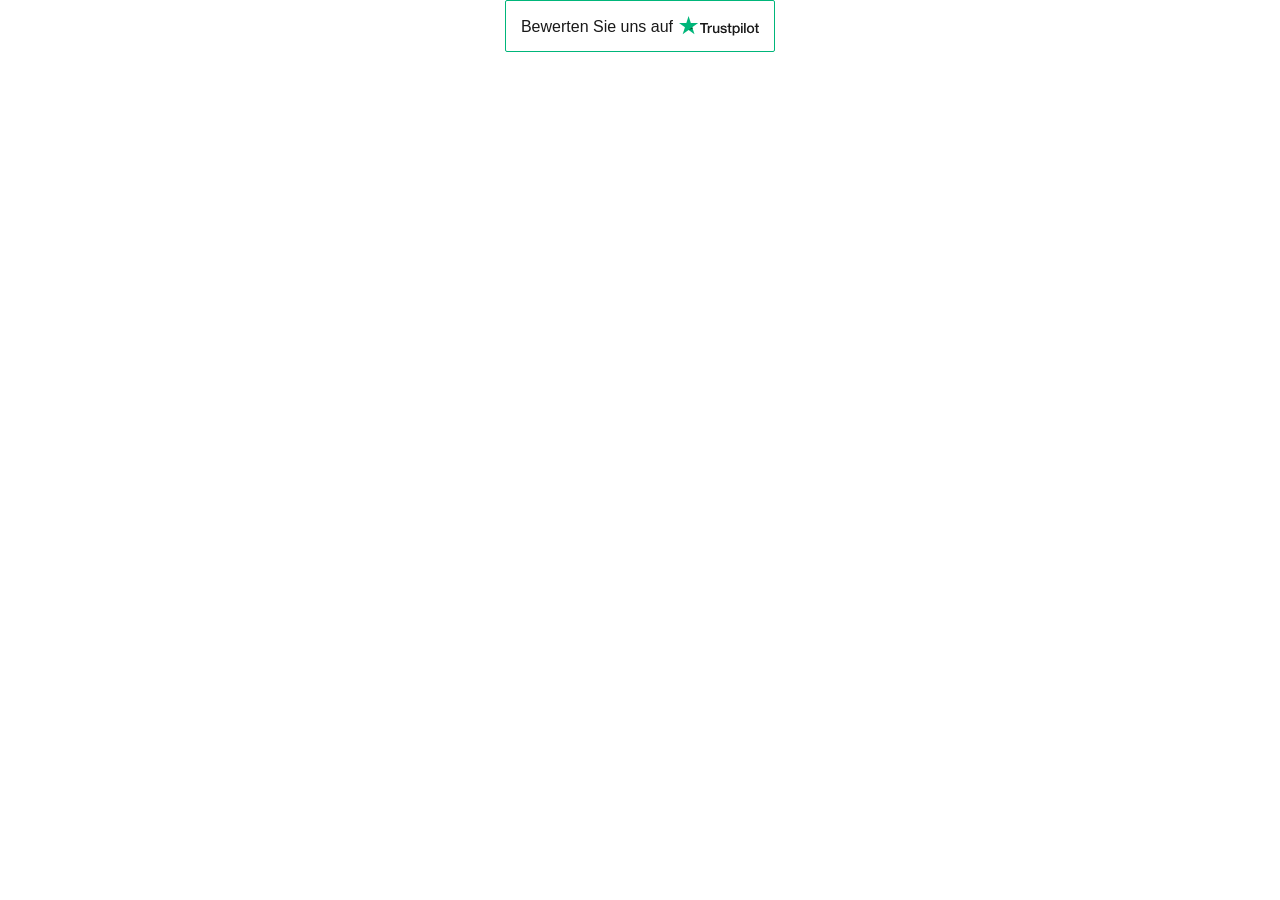
<file: images/logo_files/index(2).html>
<!DOCTYPE html>
<!-- saved from url=(0233)https://widget.trustpilot.com/trustboxes/56278e9abfbbba0bdcd568bc/index.html?templateId=56278e9abfbbba0bdcd568bc&businessunitId=5a3378b0b894c90820306dca#locale=de-DE&styleHeight=52px&styleWidth=100%25&reactid=.0.0.0.0.3.2.1.0.0.0.4.3 -->
<html id="ng-app"><head><meta http-equiv="Content-Type" content="text/html; charset=UTF-8">
    <title>Trustpilot Widget</title>
    
    <meta name="robots" content="noindex">

    <!-- polyfill used by Sentry for IE -->
    <script nomodule="" src="./polyfill.min.js.download"></script>
    <style>
html,body,div,span,applet,object,iframe,h1,h2,h3,h4,h5,h6,p,blockquote,pre,a,abbr,acronym,address,big,cite,code,del,dfn,em,img,ins,kbd,q,s,samp,small,strike,strong,sub,sup,tt,var,b,u,i,center,dl,dt,dd,ol,ul,li,fieldset,form,label,legend,table,caption,tbody,tfoot,thead,tr,th,td,article,aside,canvas,details,embed,figure,figcaption,footer,header,hgroup,menu,nav,output,ruby,section,summary,time,mark,audio,video{border:0;font:inherit;font-size:100%;margin:0;padding:0;vertical-align:baseline}article,aside,details,figcaption,figure,footer,header,hgroup,menu,nav,section{display:block}body{line-height:1}ol,ul{list-style:none}blockquote,q{quotes:none}blockquote::before,blockquote::after,q::before,q::after{content:'';content:none}table{border-collapse:collapse;border-spacing:0}body{font-family:"Segoe UI","Helvetica Neue","Helvetica","Arial","sans-serif";font-size:12px}b,strong{font-weight:700}.bold-underline,.reviewus{font-family:"Segoe UI","Helvetica Neue","Helvetica","Arial","sans-serif";font-weight:500}@media all and (-ms-high-contrast: none), (-ms-high-contrast: active){.bold-underline,.reviewus{font-weight:600}}*,::after,::before{box-sizing:border-box}.hidden{display:none}.tp-widget-loader,.tp-widget-fallback{left:50%;position:absolute;top:50%;transform:translate(-50%, -50%)}#fallback-logo{display:none}.no-svg #fallback-logo{display:inline-block}.tp-widget-wrapper{height:100%;margin:0 auto;max-width:750px;position:relative}.tp-stars .tp-star__canvas,.tp-stars .tp-star__canvas--half{fill:#dcdce6}.tp-stars .tp-star__shape{fill:#fff}.tp-stars--1 .tp-star:nth-of-type(-n+1) .tp-star__canvas,.tp-stars--1 .tp-star:nth-of-type(-n+1) .tp-star__canvas--half{fill:#ff3722}.tp-stars--2 .tp-star:nth-of-type(-n+2) .tp-star__canvas,.tp-stars--2 .tp-star:nth-of-type(-n+2) .tp-star__canvas--half{fill:#ff8622}.tp-stars--3 .tp-star:nth-of-type(-n+3) .tp-star__canvas,.tp-stars--3 .tp-star:nth-of-type(-n+3) .tp-star__canvas--half{fill:#ffce00}.tp-stars--4 .tp-star:nth-of-type(-n+4) .tp-star__canvas,.tp-stars--4 .tp-star:nth-of-type(-n+4) .tp-star__canvas--half{fill:#73cf11}.tp-stars--5 .tp-star:nth-of-type(-n+5) .tp-star__canvas,.tp-stars--5 .tp-star:nth-of-type(-n+5) .tp-star__canvas--half{fill:#00b67a}.tp-stars--1--half .tp-star:nth-of-type(-n+2) .tp-star__canvas--half{fill:#ff3722}.tp-stars--2--half .tp-star:nth-of-type(-n+3) .tp-star__canvas--half{fill:#ff8622}.tp-stars--3--half .tp-star:nth-of-type(-n+4) .tp-star__canvas--half{fill:#ffce00}.tp-stars--4--half .tp-star:nth-of-type(-n+4) .tp-star__canvas,.tp-stars--4--half .tp-star:nth-of-type(-n+4) .tp-star__canvas--half{fill:#00b67a}.tp-stars--4--half .tp-star:nth-of-type(-n+5) .tp-star__canvas--half{fill:#00b67a}.tp-widget-loader,.tp-widget-fallback{max-width:50%;text-align:center;width:400vh}.tp-widget-loader svg,.tp-widget-fallback svg{width:100%}@media screen and (min-width: 400px){.tp-widget-loader,.tp-widget-fallback{max-width:200px}}.tp-widget-loader--loaded{opacity:0}.bold-underline{border-bottom:1px solid rgba(25,25,25,0.6)}.bold-underline:hover{border-color:#191919}.dark{color:#fff}.dark a{color:#fff}.dark .bold-underline:not(.bold-underline--single-theme){border-color:rgba(255,255,255,0.6)}.dark .bold-underline:not(.bold-underline--single-theme):hover{border-color:#fff}.dark .tp-logo__text{fill:#fff}.dark .tp-widget-loader .tp-logo__text{fill:#191919}html{height:100%;overflow:hidden}body{color:#191919;height:100%;line-height:1;min-width:100%;overflow:hidden;width:1px}img{border:0}svg{display:block;width:100%}a{color:#191919;text-decoration:none}.dark .tp-logo__text{fill:#191919}.tp-widget-wrapper{text-align:center}.tp-widget-wrapper--placeholder{display:none}.button{background-color:#fff;border:1px solid #00b67a;border-radius:2px;display:inline-block;font-size:0;padding:4px}.reviewus{color:#191919;display:block;font-size:10px;margin:0 0 2px}.reviewus span{display:none}.tp-widget-logo{margin:0 auto;width:50px}.payoff{display:none}@media screen and (min-width: 180px){.button{padding:8px 6px}.reviewus{font-size:12px}.reviewus span{display:inline}.tp-widget-logo{width:80px}}@media screen and (min-width: 220px){.reviewus,.tp-widget-logo{display:inline-block;vertical-align:bottom}.reviewus{font-size:14px;margin:0 4px 1px 0}}@media screen and (min-width: 350px){.button{padding:15px}.reviewus{font-size:16px;margin-right:6px}}

</style>
  </head>

  <body class="light">
    <!-- Widget Loader -->
    <div id="tp-widget-loader" class="tp-widget-loader tp-rebrand-stars tp-rebrand-stars--5 tp-widget-loader--loaded"></div>

    <div id="tp-widget-wrapper" class="tp-widget-wrapper visible">
      <a id="evaluateUrl" target="_blank" class="button" href="https://de.trustpilot.com/evaluate/www.designevo.com?utm_medium=trustbox&amp;utm_source=TrustBoxReviewCollector">
        <span id="translations-reviewuson" class="reviewus">Bewerten Sie uns <span>auf</span></span>
        <!-- Logo -->
        <div id="tp-widget-logo" class="tp-widget-logo"><div class="">
  <div style="position: relative; height: 0; width: 100%; padding: 0; padding-bottom: 24.6031746031746%;">
    
  <svg viewBox="0 0 126 31" xmlns="http://www.w3.org/2000/svg" style="position: absolute; height: 100%; width: 100%; left: 0; top: 0;">
      <title>Trustpilot</title>
      <path class="tp-logo__text" d="M33.074774 11.07005H45.81806v2.364196h-5.010656v13.290316h-2.755306V13.434246h-4.988435V11.07005h.01111zm12.198892 4.319629h2.355341v2.187433h.04444c.077771-.309334.222203-.60762.433295-.894859.211092-.287239.466624-.56343.766597-.79543.299972-.243048.633276-.430858.999909-.585525.366633-.14362.744377-.220953 1.12212-.220953.288863 0 .499955.011047.611056.022095.1111.011048.222202.033143.344413.04419v2.408387c-.177762-.033143-.355523-.055238-.544395-.077333-.188872-.022096-.366633-.033143-.544395-.033143-.422184 0-.822148.08838-1.199891.254096-.377744.165714-.699936.41981-.977689.740192-.277753.331429-.499955.729144-.666606 1.21524-.166652.486097-.244422 1.03848-.244422 1.668195v5.39125h-2.510883V15.38968h.01111zm18.220567 11.334883H61.02779v-1.579813h-.04444c-.311083.574477-.766597 1.02743-1.377653 1.369908-.611055.342477-1.233221.51924-1.866497.51924-1.499864 0-2.588654-.364573-3.25526-1.104765-.666606-.740193-.999909-1.856005-.999909-3.347437V15.38968h2.510883v6.948968c0 .994288.188872 1.701337.577725 2.1101.377744.408763.922139.618668 1.610965.618668.533285 0 .96658-.077333 1.322102-.243048.355524-.165714.644386-.37562.855478-.65181.222202-.265144.377744-.596574.477735-.972194.09999-.37562.144431-.784382.144431-1.226288v-6.573349h2.510883v11.323836zm4.27739-3.634675c.07777.729144.355522 1.237336.833257 1.535623.488844.287238 1.06657.441905 1.744286.441905.233312 0 .499954-.022095.799927-.055238.299973-.033143.588836-.110476.844368-.209905.266642-.099429.477734-.254096.655496-.452954.166652-.198857.244422-.452953.233312-.773335-.01111-.320381-.133321-.585525-.355523-.784382-.222202-.209906-.499955-.364573-.844368-.497144-.344413-.121525-.733267-.232-1.17767-.320382-.444405-.088381-.888809-.18781-1.344323-.287239-.466624-.099429-.922138-.232-1.355432-.37562-.433294-.14362-.822148-.342477-1.166561-.596573-.344413-.243048-.622166-.56343-.822148-.950097-.211092-.386668-.311083-.861716-.311083-1.436194 0-.618668.155542-1.12686.455515-1.54667.299972-.41981.688826-.75124 1.14434-1.005336.466624-.254095.97769-.430858 1.544304-.541334.566615-.099429 1.11101-.154667 1.622075-.154667.588836 0 1.15545.066286 1.688736.18781.533285.121524 1.02213.320381 1.455423.60762.433294.276191.788817.640764 1.07768 1.08267.288863.441905.466624.98324.544395 1.612955h-2.621984c-.122211-.596572-.388854-1.005335-.822148-1.204193-.433294-.209905-.933248-.309334-1.488753-.309334-.177762 0-.388854.011048-.633276.04419-.244422.033144-.466624.088382-.688826.165715-.211092.077334-.388854.198858-.544395.353525-.144432.154667-.222203.353525-.222203.60762 0 .309335.111101.552383.322193.740193.211092.18781.488845.342477.833258.475048.344413.121524.733267.232 1.177671.320382.444404.088381.899918.18781 1.366542.287239.455515.099429.899919.232 1.344323.37562.444404.14362.833257.342477 1.17767.596573.344414.254095.622166.56343.833258.93905.211092.37562.322193.850668.322193 1.40305 0 .673906-.155541 1.237336-.466624 1.712385-.311083.464001-.711047.850669-1.199891 1.137907-.488845.28724-1.04435.508192-1.644295.640764-.599946.132572-1.199891.198857-1.788727.198857-.722156 0-1.388762-.077333-1.999818-.243048-.611056-.165714-1.14434-.408763-1.588745-.729144-.444404-.33143-.799927-.740192-1.05546-1.226289-.255532-.486096-.388853-1.071621-.411073-1.745528h2.533103v-.022095zm8.288135-7.700208h1.899828v-3.402675h2.510883v3.402675h2.26646v1.867052h-2.26646v6.054109c0 .265143.01111.486096.03333.684954.02222.18781.07777.353524.155542.486096.07777.132572.199981.232.366633.298287.166651.066285.377743.099428.666606.099428.177762 0 .355523 0 .533285-.011047.177762-.011048.355523-.033143.533285-.077334v1.933338c-.277753.033143-.555505.055238-.811038.088381-.266642.033143-.533285.04419-.811037.04419-.666606 0-1.199891-.066285-1.599855-.18781-.399963-.121523-.722156-.309333-.944358-.552381-.233313-.243049-.377744-.541335-.466625-.905907-.07777-.364573-.13332-.784383-.144431-1.248384v-6.683825h-1.899827v-1.889147h-.02222zm8.454788 0h2.377562V16.9253h.04444c.355523-.662858.844368-1.12686 1.477644-1.414098.633276-.287239 1.310992-.430858 2.055369-.430858.899918 0 1.677625.154667 2.344231.475048.666606.309335 1.222111.740193 1.666515 1.292575.444405.552382.766597 1.193145.9888 1.92229.222202.729145.333303 1.513527.333303 2.3421 0 .762288-.099991 1.50248-.299973 2.20953-.199982.718096-.499955 1.347812-.899918 1.900194-.399964.552383-.911029.98324-1.533194 1.31467-.622166.33143-1.344323.497144-2.18869.497144-.366634 0-.733267-.033143-1.0999-.099429-.366634-.066286-.722157-.176762-1.05546-.320381-.333303-.14362-.655496-.33143-.933249-.56343-.288863-.232-.522175-.497144-.722157-.79543h-.04444v5.656393h-2.510883V15.38968zm8.77698 5.67849c0-.508193-.06666-1.005337-.199981-1.491433-.133321-.486096-.333303-.905907-.599946-1.281527-.266642-.37562-.599945-.673906-.988799-.894859-.399963-.220953-.855478-.342477-1.366542-.342477-1.05546 0-1.855387.364572-2.388672 1.093717-.533285.729144-.799928 1.701337-.799928 2.916578 0 .574478.066661 1.104764.211092 1.59086.144432.486097.344414.905908.633276 1.259432.277753.353525.611056.629716.99991.828574.388853.209905.844367.309334 1.355432.309334.577725 0 1.05546-.121524 1.455423-.353525.399964-.232.722157-.541335.97769-.905907.255531-.37562.444403-.79543.555504-1.270479.099991-.475049.155542-.961145.155542-1.458289zm4.432931-9.99812h2.510883v2.364197h-2.510883V11.07005zm0 4.31963h2.510883v11.334883h-2.510883V15.389679zm4.755124-4.31963h2.510883v15.654513h-2.510883V11.07005zm10.210184 15.963847c-.911029 0-1.722066-.154667-2.433113-.452953-.711046-.298287-1.310992-.718097-1.810946-1.237337-.488845-.530287-.866588-1.160002-1.12212-1.889147-.255533-.729144-.388854-1.535622-.388854-2.408386 0-.861716.133321-1.657147.388853-2.386291.255533-.729145.633276-1.35886 1.12212-1.889148.488845-.530287 1.0999-.93905 1.810947-1.237336.711047-.298286 1.522084-.452953 2.433113-.452953.911028 0 1.722066.154667 2.433112.452953.711047.298287 1.310992.718097 1.810947 1.237336.488844.530287.866588 1.160003 1.12212 1.889148.255532.729144.388854 1.524575.388854 2.38629 0 .872765-.133322 1.679243-.388854 2.408387-.255532.729145-.633276 1.35886-1.12212 1.889147-.488845.530287-1.0999.93905-1.810947 1.237337-.711046.298286-1.522084.452953-2.433112.452953zm0-1.977528c.555505 0 1.04435-.121524 1.455423-.353525.411074-.232.744377-.541335 1.01102-.916954.266642-.37562.455513-.806478.588835-1.281527.12221-.475049.188872-.961145.188872-1.45829 0-.486096-.066661-.961144-.188872-1.44724-.122211-.486097-.322193-.905907-.588836-1.281527-.266642-.37562-.599945-.673907-1.011019-.905907-.411074-.232-.899918-.353525-1.455423-.353525-.555505 0-1.04435.121524-1.455424.353525-.411073.232-.744376.541334-1.011019.905907-.266642.37562-.455514.79543-.588835 1.281526-.122211.486097-.188872.961145-.188872 1.447242 0 .497144.06666.98324.188872 1.458289.12221.475049.322193.905907.588835 1.281527.266643.37562.599946.684954 1.01102.916954.411073.243048.899918.353525 1.455423.353525zm6.4883-9.66669h1.899827v-3.402674h2.510883v3.402675h2.26646v1.867052h-2.26646v6.054109c0 .265143.01111.486096.03333.684954.02222.18781.07777.353524.155541.486096.077771.132572.199982.232.366634.298287.166651.066285.377743.099428.666606.099428.177762 0 .355523 0 .533285-.011047.177762-.011048.355523-.033143.533285-.077334v1.933338c-.277753.033143-.555505.055238-.811038.088381-.266642.033143-.533285.04419-.811037.04419-.666606 0-1.199891-.066285-1.599855-.18781-.399963-.121523-.722156-.309333-.944358-.552381-.233313-.243049-.377744-.541335-.466625-.905907-.07777-.364573-.133321-.784383-.144431-1.248384v-6.683825h-1.899827v-1.889147h-.02222z" fill="#191919"></path>
      <path class="tp-logo__star" fill="#00B67A" d="M30.141707 11.07005H18.63164L15.076408.177071l-3.566342 10.892977L0 11.059002l9.321376 6.739063-3.566343 10.88193 9.321375-6.728016 9.310266 6.728016-3.555233-10.88193 9.310266-6.728016z"></path>
      <path class="tp-logo__star-notch" fill="#005128" d="M21.631369 20.26169l-.799928-2.463625-5.755033 4.153914z"></path>
  </svg>
  </div>
</div></div>
        <span id="translations-independentreviewcommunity" class="payoff">Online-Bewertungscommunity</span>
      </a>
    </div>

    <!-- Error Fallback -->
    
    <script src="./main.js(1).download" async="" defer=""></script>
  

</body></html>
</file>
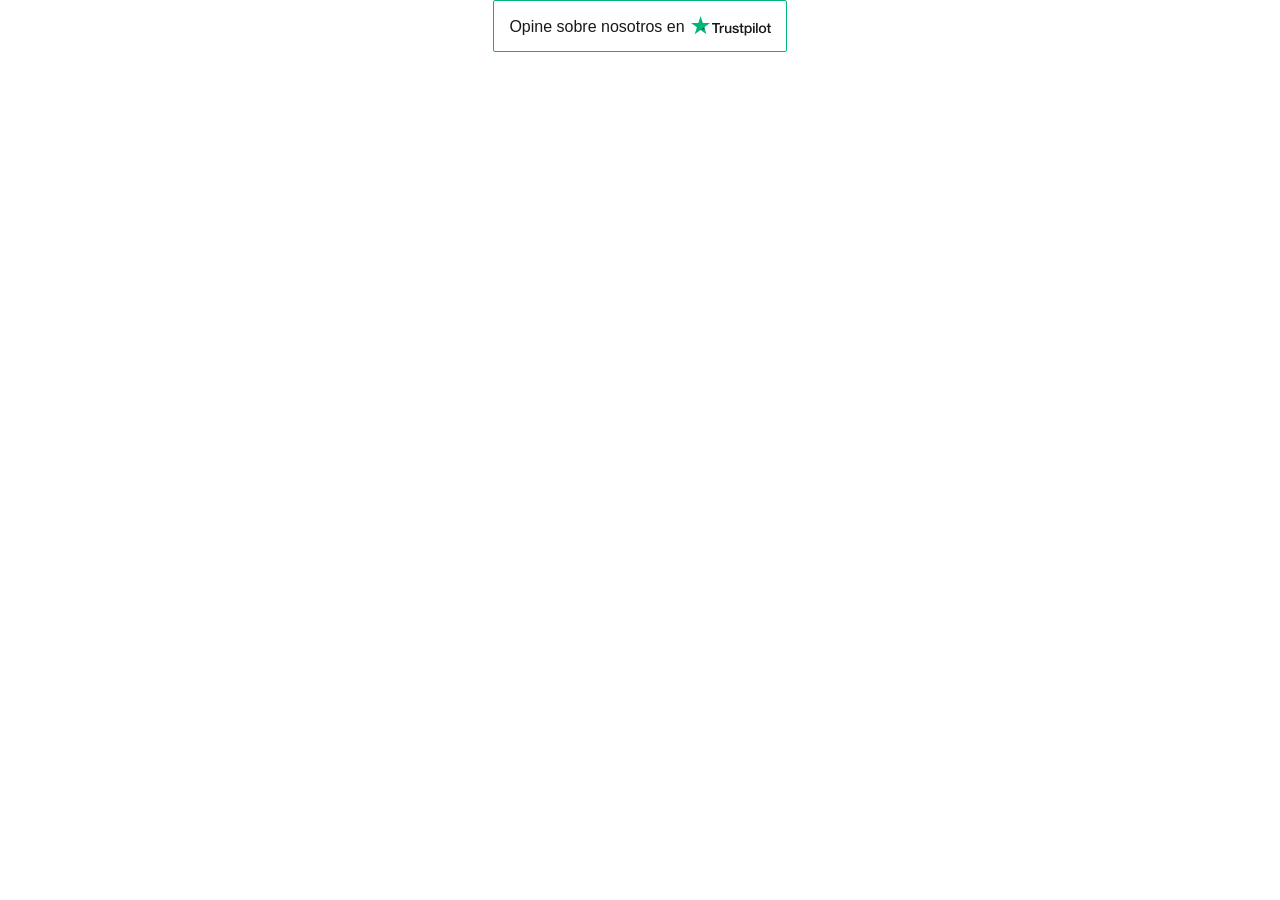
<file: images/logo_files/index(3).html>
<!DOCTYPE html>
<!-- saved from url=(0233)https://widget.trustpilot.com/trustboxes/56278e9abfbbba0bdcd568bc/index.html?templateId=56278e9abfbbba0bdcd568bc&businessunitId=5a3378b0b894c90820306dca#locale=es-ES&styleHeight=52px&styleWidth=100%25&reactid=.0.0.0.0.3.2.1.0.0.0.4.4 -->
<html id="ng-app"><head><meta http-equiv="Content-Type" content="text/html; charset=UTF-8">
    <title>Trustpilot Widget</title>
    
    <meta name="robots" content="noindex">

    <!-- polyfill used by Sentry for IE -->
    <script nomodule="" src="./polyfill.min.js.download"></script>
    <style>
html,body,div,span,applet,object,iframe,h1,h2,h3,h4,h5,h6,p,blockquote,pre,a,abbr,acronym,address,big,cite,code,del,dfn,em,img,ins,kbd,q,s,samp,small,strike,strong,sub,sup,tt,var,b,u,i,center,dl,dt,dd,ol,ul,li,fieldset,form,label,legend,table,caption,tbody,tfoot,thead,tr,th,td,article,aside,canvas,details,embed,figure,figcaption,footer,header,hgroup,menu,nav,output,ruby,section,summary,time,mark,audio,video{border:0;font:inherit;font-size:100%;margin:0;padding:0;vertical-align:baseline}article,aside,details,figcaption,figure,footer,header,hgroup,menu,nav,section{display:block}body{line-height:1}ol,ul{list-style:none}blockquote,q{quotes:none}blockquote::before,blockquote::after,q::before,q::after{content:'';content:none}table{border-collapse:collapse;border-spacing:0}body{font-family:"Segoe UI","Helvetica Neue","Helvetica","Arial","sans-serif";font-size:12px}b,strong{font-weight:700}.bold-underline,.reviewus{font-family:"Segoe UI","Helvetica Neue","Helvetica","Arial","sans-serif";font-weight:500}@media all and (-ms-high-contrast: none), (-ms-high-contrast: active){.bold-underline,.reviewus{font-weight:600}}*,::after,::before{box-sizing:border-box}.hidden{display:none}.tp-widget-loader,.tp-widget-fallback{left:50%;position:absolute;top:50%;transform:translate(-50%, -50%)}#fallback-logo{display:none}.no-svg #fallback-logo{display:inline-block}.tp-widget-wrapper{height:100%;margin:0 auto;max-width:750px;position:relative}.tp-stars .tp-star__canvas,.tp-stars .tp-star__canvas--half{fill:#dcdce6}.tp-stars .tp-star__shape{fill:#fff}.tp-stars--1 .tp-star:nth-of-type(-n+1) .tp-star__canvas,.tp-stars--1 .tp-star:nth-of-type(-n+1) .tp-star__canvas--half{fill:#ff3722}.tp-stars--2 .tp-star:nth-of-type(-n+2) .tp-star__canvas,.tp-stars--2 .tp-star:nth-of-type(-n+2) .tp-star__canvas--half{fill:#ff8622}.tp-stars--3 .tp-star:nth-of-type(-n+3) .tp-star__canvas,.tp-stars--3 .tp-star:nth-of-type(-n+3) .tp-star__canvas--half{fill:#ffce00}.tp-stars--4 .tp-star:nth-of-type(-n+4) .tp-star__canvas,.tp-stars--4 .tp-star:nth-of-type(-n+4) .tp-star__canvas--half{fill:#73cf11}.tp-stars--5 .tp-star:nth-of-type(-n+5) .tp-star__canvas,.tp-stars--5 .tp-star:nth-of-type(-n+5) .tp-star__canvas--half{fill:#00b67a}.tp-stars--1--half .tp-star:nth-of-type(-n+2) .tp-star__canvas--half{fill:#ff3722}.tp-stars--2--half .tp-star:nth-of-type(-n+3) .tp-star__canvas--half{fill:#ff8622}.tp-stars--3--half .tp-star:nth-of-type(-n+4) .tp-star__canvas--half{fill:#ffce00}.tp-stars--4--half .tp-star:nth-of-type(-n+4) .tp-star__canvas,.tp-stars--4--half .tp-star:nth-of-type(-n+4) .tp-star__canvas--half{fill:#00b67a}.tp-stars--4--half .tp-star:nth-of-type(-n+5) .tp-star__canvas--half{fill:#00b67a}.tp-widget-loader,.tp-widget-fallback{max-width:50%;text-align:center;width:400vh}.tp-widget-loader svg,.tp-widget-fallback svg{width:100%}@media screen and (min-width: 400px){.tp-widget-loader,.tp-widget-fallback{max-width:200px}}.tp-widget-loader--loaded{opacity:0}.bold-underline{border-bottom:1px solid rgba(25,25,25,0.6)}.bold-underline:hover{border-color:#191919}.dark{color:#fff}.dark a{color:#fff}.dark .bold-underline:not(.bold-underline--single-theme){border-color:rgba(255,255,255,0.6)}.dark .bold-underline:not(.bold-underline--single-theme):hover{border-color:#fff}.dark .tp-logo__text{fill:#fff}.dark .tp-widget-loader .tp-logo__text{fill:#191919}html{height:100%;overflow:hidden}body{color:#191919;height:100%;line-height:1;min-width:100%;overflow:hidden;width:1px}img{border:0}svg{display:block;width:100%}a{color:#191919;text-decoration:none}.dark .tp-logo__text{fill:#191919}.tp-widget-wrapper{text-align:center}.tp-widget-wrapper--placeholder{display:none}.button{background-color:#fff;border:1px solid #00b67a;border-radius:2px;display:inline-block;font-size:0;padding:4px}.reviewus{color:#191919;display:block;font-size:10px;margin:0 0 2px}.reviewus span{display:none}.tp-widget-logo{margin:0 auto;width:50px}.payoff{display:none}@media screen and (min-width: 180px){.button{padding:8px 6px}.reviewus{font-size:12px}.reviewus span{display:inline}.tp-widget-logo{width:80px}}@media screen and (min-width: 220px){.reviewus,.tp-widget-logo{display:inline-block;vertical-align:bottom}.reviewus{font-size:14px;margin:0 4px 1px 0}}@media screen and (min-width: 350px){.button{padding:15px}.reviewus{font-size:16px;margin-right:6px}}

</style>
  </head>

  <body class="light">
    <!-- Widget Loader -->
    <div id="tp-widget-loader" class="tp-widget-loader tp-rebrand-stars tp-rebrand-stars--5 tp-widget-loader--loaded"></div>

    <div id="tp-widget-wrapper" class="tp-widget-wrapper visible">
      <a id="evaluateUrl" target="_blank" class="button" href="https://es.trustpilot.com/evaluate/www.designevo.com?utm_medium=trustbox&amp;utm_source=TrustBoxReviewCollector">
        <span id="translations-reviewuson" class="reviewus">Opine sobre nosotros <span>en</span></span>
        <!-- Logo -->
        <div id="tp-widget-logo" class="tp-widget-logo"><div class="">
  <div style="position: relative; height: 0; width: 100%; padding: 0; padding-bottom: 24.6031746031746%;">
    
  <svg viewBox="0 0 126 31" xmlns="http://www.w3.org/2000/svg" style="position: absolute; height: 100%; width: 100%; left: 0; top: 0;">
      <title>Trustpilot</title>
      <path class="tp-logo__text" d="M33.074774 11.07005H45.81806v2.364196h-5.010656v13.290316h-2.755306V13.434246h-4.988435V11.07005h.01111zm12.198892 4.319629h2.355341v2.187433h.04444c.077771-.309334.222203-.60762.433295-.894859.211092-.287239.466624-.56343.766597-.79543.299972-.243048.633276-.430858.999909-.585525.366633-.14362.744377-.220953 1.12212-.220953.288863 0 .499955.011047.611056.022095.1111.011048.222202.033143.344413.04419v2.408387c-.177762-.033143-.355523-.055238-.544395-.077333-.188872-.022096-.366633-.033143-.544395-.033143-.422184 0-.822148.08838-1.199891.254096-.377744.165714-.699936.41981-.977689.740192-.277753.331429-.499955.729144-.666606 1.21524-.166652.486097-.244422 1.03848-.244422 1.668195v5.39125h-2.510883V15.38968h.01111zm18.220567 11.334883H61.02779v-1.579813h-.04444c-.311083.574477-.766597 1.02743-1.377653 1.369908-.611055.342477-1.233221.51924-1.866497.51924-1.499864 0-2.588654-.364573-3.25526-1.104765-.666606-.740193-.999909-1.856005-.999909-3.347437V15.38968h2.510883v6.948968c0 .994288.188872 1.701337.577725 2.1101.377744.408763.922139.618668 1.610965.618668.533285 0 .96658-.077333 1.322102-.243048.355524-.165714.644386-.37562.855478-.65181.222202-.265144.377744-.596574.477735-.972194.09999-.37562.144431-.784382.144431-1.226288v-6.573349h2.510883v11.323836zm4.27739-3.634675c.07777.729144.355522 1.237336.833257 1.535623.488844.287238 1.06657.441905 1.744286.441905.233312 0 .499954-.022095.799927-.055238.299973-.033143.588836-.110476.844368-.209905.266642-.099429.477734-.254096.655496-.452954.166652-.198857.244422-.452953.233312-.773335-.01111-.320381-.133321-.585525-.355523-.784382-.222202-.209906-.499955-.364573-.844368-.497144-.344413-.121525-.733267-.232-1.17767-.320382-.444405-.088381-.888809-.18781-1.344323-.287239-.466624-.099429-.922138-.232-1.355432-.37562-.433294-.14362-.822148-.342477-1.166561-.596573-.344413-.243048-.622166-.56343-.822148-.950097-.211092-.386668-.311083-.861716-.311083-1.436194 0-.618668.155542-1.12686.455515-1.54667.299972-.41981.688826-.75124 1.14434-1.005336.466624-.254095.97769-.430858 1.544304-.541334.566615-.099429 1.11101-.154667 1.622075-.154667.588836 0 1.15545.066286 1.688736.18781.533285.121524 1.02213.320381 1.455423.60762.433294.276191.788817.640764 1.07768 1.08267.288863.441905.466624.98324.544395 1.612955h-2.621984c-.122211-.596572-.388854-1.005335-.822148-1.204193-.433294-.209905-.933248-.309334-1.488753-.309334-.177762 0-.388854.011048-.633276.04419-.244422.033144-.466624.088382-.688826.165715-.211092.077334-.388854.198858-.544395.353525-.144432.154667-.222203.353525-.222203.60762 0 .309335.111101.552383.322193.740193.211092.18781.488845.342477.833258.475048.344413.121524.733267.232 1.177671.320382.444404.088381.899918.18781 1.366542.287239.455515.099429.899919.232 1.344323.37562.444404.14362.833257.342477 1.17767.596573.344414.254095.622166.56343.833258.93905.211092.37562.322193.850668.322193 1.40305 0 .673906-.155541 1.237336-.466624 1.712385-.311083.464001-.711047.850669-1.199891 1.137907-.488845.28724-1.04435.508192-1.644295.640764-.599946.132572-1.199891.198857-1.788727.198857-.722156 0-1.388762-.077333-1.999818-.243048-.611056-.165714-1.14434-.408763-1.588745-.729144-.444404-.33143-.799927-.740192-1.05546-1.226289-.255532-.486096-.388853-1.071621-.411073-1.745528h2.533103v-.022095zm8.288135-7.700208h1.899828v-3.402675h2.510883v3.402675h2.26646v1.867052h-2.26646v6.054109c0 .265143.01111.486096.03333.684954.02222.18781.07777.353524.155542.486096.07777.132572.199981.232.366633.298287.166651.066285.377743.099428.666606.099428.177762 0 .355523 0 .533285-.011047.177762-.011048.355523-.033143.533285-.077334v1.933338c-.277753.033143-.555505.055238-.811038.088381-.266642.033143-.533285.04419-.811037.04419-.666606 0-1.199891-.066285-1.599855-.18781-.399963-.121523-.722156-.309333-.944358-.552381-.233313-.243049-.377744-.541335-.466625-.905907-.07777-.364573-.13332-.784383-.144431-1.248384v-6.683825h-1.899827v-1.889147h-.02222zm8.454788 0h2.377562V16.9253h.04444c.355523-.662858.844368-1.12686 1.477644-1.414098.633276-.287239 1.310992-.430858 2.055369-.430858.899918 0 1.677625.154667 2.344231.475048.666606.309335 1.222111.740193 1.666515 1.292575.444405.552382.766597 1.193145.9888 1.92229.222202.729145.333303 1.513527.333303 2.3421 0 .762288-.099991 1.50248-.299973 2.20953-.199982.718096-.499955 1.347812-.899918 1.900194-.399964.552383-.911029.98324-1.533194 1.31467-.622166.33143-1.344323.497144-2.18869.497144-.366634 0-.733267-.033143-1.0999-.099429-.366634-.066286-.722157-.176762-1.05546-.320381-.333303-.14362-.655496-.33143-.933249-.56343-.288863-.232-.522175-.497144-.722157-.79543h-.04444v5.656393h-2.510883V15.38968zm8.77698 5.67849c0-.508193-.06666-1.005337-.199981-1.491433-.133321-.486096-.333303-.905907-.599946-1.281527-.266642-.37562-.599945-.673906-.988799-.894859-.399963-.220953-.855478-.342477-1.366542-.342477-1.05546 0-1.855387.364572-2.388672 1.093717-.533285.729144-.799928 1.701337-.799928 2.916578 0 .574478.066661 1.104764.211092 1.59086.144432.486097.344414.905908.633276 1.259432.277753.353525.611056.629716.99991.828574.388853.209905.844367.309334 1.355432.309334.577725 0 1.05546-.121524 1.455423-.353525.399964-.232.722157-.541335.97769-.905907.255531-.37562.444403-.79543.555504-1.270479.099991-.475049.155542-.961145.155542-1.458289zm4.432931-9.99812h2.510883v2.364197h-2.510883V11.07005zm0 4.31963h2.510883v11.334883h-2.510883V15.389679zm4.755124-4.31963h2.510883v15.654513h-2.510883V11.07005zm10.210184 15.963847c-.911029 0-1.722066-.154667-2.433113-.452953-.711046-.298287-1.310992-.718097-1.810946-1.237337-.488845-.530287-.866588-1.160002-1.12212-1.889147-.255533-.729144-.388854-1.535622-.388854-2.408386 0-.861716.133321-1.657147.388853-2.386291.255533-.729145.633276-1.35886 1.12212-1.889148.488845-.530287 1.0999-.93905 1.810947-1.237336.711047-.298286 1.522084-.452953 2.433113-.452953.911028 0 1.722066.154667 2.433112.452953.711047.298287 1.310992.718097 1.810947 1.237336.488844.530287.866588 1.160003 1.12212 1.889148.255532.729144.388854 1.524575.388854 2.38629 0 .872765-.133322 1.679243-.388854 2.408387-.255532.729145-.633276 1.35886-1.12212 1.889147-.488845.530287-1.0999.93905-1.810947 1.237337-.711046.298286-1.522084.452953-2.433112.452953zm0-1.977528c.555505 0 1.04435-.121524 1.455423-.353525.411074-.232.744377-.541335 1.01102-.916954.266642-.37562.455513-.806478.588835-1.281527.12221-.475049.188872-.961145.188872-1.45829 0-.486096-.066661-.961144-.188872-1.44724-.122211-.486097-.322193-.905907-.588836-1.281527-.266642-.37562-.599945-.673907-1.011019-.905907-.411074-.232-.899918-.353525-1.455423-.353525-.555505 0-1.04435.121524-1.455424.353525-.411073.232-.744376.541334-1.011019.905907-.266642.37562-.455514.79543-.588835 1.281526-.122211.486097-.188872.961145-.188872 1.447242 0 .497144.06666.98324.188872 1.458289.12221.475049.322193.905907.588835 1.281527.266643.37562.599946.684954 1.01102.916954.411073.243048.899918.353525 1.455423.353525zm6.4883-9.66669h1.899827v-3.402674h2.510883v3.402675h2.26646v1.867052h-2.26646v6.054109c0 .265143.01111.486096.03333.684954.02222.18781.07777.353524.155541.486096.077771.132572.199982.232.366634.298287.166651.066285.377743.099428.666606.099428.177762 0 .355523 0 .533285-.011047.177762-.011048.355523-.033143.533285-.077334v1.933338c-.277753.033143-.555505.055238-.811038.088381-.266642.033143-.533285.04419-.811037.04419-.666606 0-1.199891-.066285-1.599855-.18781-.399963-.121523-.722156-.309333-.944358-.552381-.233313-.243049-.377744-.541335-.466625-.905907-.07777-.364573-.133321-.784383-.144431-1.248384v-6.683825h-1.899827v-1.889147h-.02222z" fill="#191919"></path>
      <path class="tp-logo__star" fill="#00B67A" d="M30.141707 11.07005H18.63164L15.076408.177071l-3.566342 10.892977L0 11.059002l9.321376 6.739063-3.566343 10.88193 9.321375-6.728016 9.310266 6.728016-3.555233-10.88193 9.310266-6.728016z"></path>
      <path class="tp-logo__star-notch" fill="#005128" d="M21.631369 20.26169l-.799928-2.463625-5.755033 4.153914z"></path>
  </svg>
  </div>
</div></div>
        <span id="translations-independentreviewcommunity" class="payoff">comunidad de opiniones en línea</span>
      </a>
    </div>

    <!-- Error Fallback -->
    
    <script src="./main.js(1).download" async="" defer=""></script>
  

</body></html>
</file>
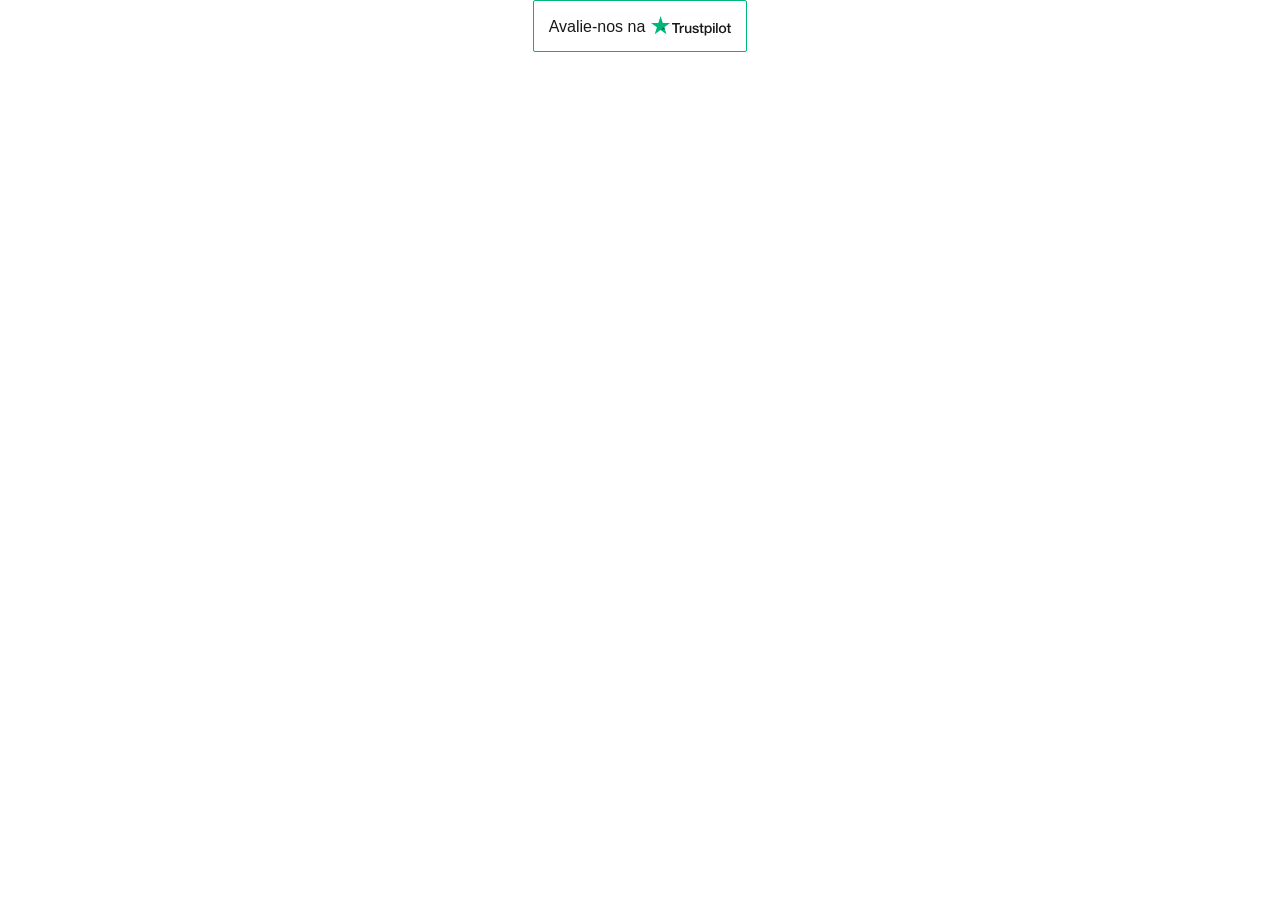
<file: images/logo_files/index(4).html>
<!DOCTYPE html>
<!-- saved from url=(0233)https://widget.trustpilot.com/trustboxes/56278e9abfbbba0bdcd568bc/index.html?templateId=56278e9abfbbba0bdcd568bc&businessunitId=5a3378b0b894c90820306dca#locale=pt-PT&styleHeight=52px&styleWidth=100%25&reactid=.0.0.0.0.3.2.1.0.0.0.4.5 -->
<html id="ng-app"><head><meta http-equiv="Content-Type" content="text/html; charset=UTF-8">
    <title>Trustpilot Widget</title>
    
    <meta name="robots" content="noindex">

    <!-- polyfill used by Sentry for IE -->
    <script nomodule="" src="./polyfill.min.js.download"></script>
    <style>
html,body,div,span,applet,object,iframe,h1,h2,h3,h4,h5,h6,p,blockquote,pre,a,abbr,acronym,address,big,cite,code,del,dfn,em,img,ins,kbd,q,s,samp,small,strike,strong,sub,sup,tt,var,b,u,i,center,dl,dt,dd,ol,ul,li,fieldset,form,label,legend,table,caption,tbody,tfoot,thead,tr,th,td,article,aside,canvas,details,embed,figure,figcaption,footer,header,hgroup,menu,nav,output,ruby,section,summary,time,mark,audio,video{border:0;font:inherit;font-size:100%;margin:0;padding:0;vertical-align:baseline}article,aside,details,figcaption,figure,footer,header,hgroup,menu,nav,section{display:block}body{line-height:1}ol,ul{list-style:none}blockquote,q{quotes:none}blockquote::before,blockquote::after,q::before,q::after{content:'';content:none}table{border-collapse:collapse;border-spacing:0}body{font-family:"Segoe UI","Helvetica Neue","Helvetica","Arial","sans-serif";font-size:12px}b,strong{font-weight:700}.bold-underline,.reviewus{font-family:"Segoe UI","Helvetica Neue","Helvetica","Arial","sans-serif";font-weight:500}@media all and (-ms-high-contrast: none), (-ms-high-contrast: active){.bold-underline,.reviewus{font-weight:600}}*,::after,::before{box-sizing:border-box}.hidden{display:none}.tp-widget-loader,.tp-widget-fallback{left:50%;position:absolute;top:50%;transform:translate(-50%, -50%)}#fallback-logo{display:none}.no-svg #fallback-logo{display:inline-block}.tp-widget-wrapper{height:100%;margin:0 auto;max-width:750px;position:relative}.tp-stars .tp-star__canvas,.tp-stars .tp-star__canvas--half{fill:#dcdce6}.tp-stars .tp-star__shape{fill:#fff}.tp-stars--1 .tp-star:nth-of-type(-n+1) .tp-star__canvas,.tp-stars--1 .tp-star:nth-of-type(-n+1) .tp-star__canvas--half{fill:#ff3722}.tp-stars--2 .tp-star:nth-of-type(-n+2) .tp-star__canvas,.tp-stars--2 .tp-star:nth-of-type(-n+2) .tp-star__canvas--half{fill:#ff8622}.tp-stars--3 .tp-star:nth-of-type(-n+3) .tp-star__canvas,.tp-stars--3 .tp-star:nth-of-type(-n+3) .tp-star__canvas--half{fill:#ffce00}.tp-stars--4 .tp-star:nth-of-type(-n+4) .tp-star__canvas,.tp-stars--4 .tp-star:nth-of-type(-n+4) .tp-star__canvas--half{fill:#73cf11}.tp-stars--5 .tp-star:nth-of-type(-n+5) .tp-star__canvas,.tp-stars--5 .tp-star:nth-of-type(-n+5) .tp-star__canvas--half{fill:#00b67a}.tp-stars--1--half .tp-star:nth-of-type(-n+2) .tp-star__canvas--half{fill:#ff3722}.tp-stars--2--half .tp-star:nth-of-type(-n+3) .tp-star__canvas--half{fill:#ff8622}.tp-stars--3--half .tp-star:nth-of-type(-n+4) .tp-star__canvas--half{fill:#ffce00}.tp-stars--4--half .tp-star:nth-of-type(-n+4) .tp-star__canvas,.tp-stars--4--half .tp-star:nth-of-type(-n+4) .tp-star__canvas--half{fill:#00b67a}.tp-stars--4--half .tp-star:nth-of-type(-n+5) .tp-star__canvas--half{fill:#00b67a}.tp-widget-loader,.tp-widget-fallback{max-width:50%;text-align:center;width:400vh}.tp-widget-loader svg,.tp-widget-fallback svg{width:100%}@media screen and (min-width: 400px){.tp-widget-loader,.tp-widget-fallback{max-width:200px}}.tp-widget-loader--loaded{opacity:0}.bold-underline{border-bottom:1px solid rgba(25,25,25,0.6)}.bold-underline:hover{border-color:#191919}.dark{color:#fff}.dark a{color:#fff}.dark .bold-underline:not(.bold-underline--single-theme){border-color:rgba(255,255,255,0.6)}.dark .bold-underline:not(.bold-underline--single-theme):hover{border-color:#fff}.dark .tp-logo__text{fill:#fff}.dark .tp-widget-loader .tp-logo__text{fill:#191919}html{height:100%;overflow:hidden}body{color:#191919;height:100%;line-height:1;min-width:100%;overflow:hidden;width:1px}img{border:0}svg{display:block;width:100%}a{color:#191919;text-decoration:none}.dark .tp-logo__text{fill:#191919}.tp-widget-wrapper{text-align:center}.tp-widget-wrapper--placeholder{display:none}.button{background-color:#fff;border:1px solid #00b67a;border-radius:2px;display:inline-block;font-size:0;padding:4px}.reviewus{color:#191919;display:block;font-size:10px;margin:0 0 2px}.reviewus span{display:none}.tp-widget-logo{margin:0 auto;width:50px}.payoff{display:none}@media screen and (min-width: 180px){.button{padding:8px 6px}.reviewus{font-size:12px}.reviewus span{display:inline}.tp-widget-logo{width:80px}}@media screen and (min-width: 220px){.reviewus,.tp-widget-logo{display:inline-block;vertical-align:bottom}.reviewus{font-size:14px;margin:0 4px 1px 0}}@media screen and (min-width: 350px){.button{padding:15px}.reviewus{font-size:16px;margin-right:6px}}

</style>
  </head>

  <body class="light">
    <!-- Widget Loader -->
    <div id="tp-widget-loader" class="tp-widget-loader tp-rebrand-stars tp-rebrand-stars--5 tp-widget-loader--loaded"></div>

    <div id="tp-widget-wrapper" class="tp-widget-wrapper visible">
      <a id="evaluateUrl" target="_blank" class="button" href="https://pt.trustpilot.com/evaluate/www.designevo.com?utm_medium=trustbox&amp;utm_source=TrustBoxReviewCollector">
        <span id="translations-reviewuson" class="reviewus">Avalie-nos <span>na</span></span>
        <!-- Logo -->
        <div id="tp-widget-logo" class="tp-widget-logo"><div class="">
  <div style="position: relative; height: 0; width: 100%; padding: 0; padding-bottom: 24.6031746031746%;">
    
  <svg viewBox="0 0 126 31" xmlns="http://www.w3.org/2000/svg" style="position: absolute; height: 100%; width: 100%; left: 0; top: 0;">
      <title>Trustpilot</title>
      <path class="tp-logo__text" d="M33.074774 11.07005H45.81806v2.364196h-5.010656v13.290316h-2.755306V13.434246h-4.988435V11.07005h.01111zm12.198892 4.319629h2.355341v2.187433h.04444c.077771-.309334.222203-.60762.433295-.894859.211092-.287239.466624-.56343.766597-.79543.299972-.243048.633276-.430858.999909-.585525.366633-.14362.744377-.220953 1.12212-.220953.288863 0 .499955.011047.611056.022095.1111.011048.222202.033143.344413.04419v2.408387c-.177762-.033143-.355523-.055238-.544395-.077333-.188872-.022096-.366633-.033143-.544395-.033143-.422184 0-.822148.08838-1.199891.254096-.377744.165714-.699936.41981-.977689.740192-.277753.331429-.499955.729144-.666606 1.21524-.166652.486097-.244422 1.03848-.244422 1.668195v5.39125h-2.510883V15.38968h.01111zm18.220567 11.334883H61.02779v-1.579813h-.04444c-.311083.574477-.766597 1.02743-1.377653 1.369908-.611055.342477-1.233221.51924-1.866497.51924-1.499864 0-2.588654-.364573-3.25526-1.104765-.666606-.740193-.999909-1.856005-.999909-3.347437V15.38968h2.510883v6.948968c0 .994288.188872 1.701337.577725 2.1101.377744.408763.922139.618668 1.610965.618668.533285 0 .96658-.077333 1.322102-.243048.355524-.165714.644386-.37562.855478-.65181.222202-.265144.377744-.596574.477735-.972194.09999-.37562.144431-.784382.144431-1.226288v-6.573349h2.510883v11.323836zm4.27739-3.634675c.07777.729144.355522 1.237336.833257 1.535623.488844.287238 1.06657.441905 1.744286.441905.233312 0 .499954-.022095.799927-.055238.299973-.033143.588836-.110476.844368-.209905.266642-.099429.477734-.254096.655496-.452954.166652-.198857.244422-.452953.233312-.773335-.01111-.320381-.133321-.585525-.355523-.784382-.222202-.209906-.499955-.364573-.844368-.497144-.344413-.121525-.733267-.232-1.17767-.320382-.444405-.088381-.888809-.18781-1.344323-.287239-.466624-.099429-.922138-.232-1.355432-.37562-.433294-.14362-.822148-.342477-1.166561-.596573-.344413-.243048-.622166-.56343-.822148-.950097-.211092-.386668-.311083-.861716-.311083-1.436194 0-.618668.155542-1.12686.455515-1.54667.299972-.41981.688826-.75124 1.14434-1.005336.466624-.254095.97769-.430858 1.544304-.541334.566615-.099429 1.11101-.154667 1.622075-.154667.588836 0 1.15545.066286 1.688736.18781.533285.121524 1.02213.320381 1.455423.60762.433294.276191.788817.640764 1.07768 1.08267.288863.441905.466624.98324.544395 1.612955h-2.621984c-.122211-.596572-.388854-1.005335-.822148-1.204193-.433294-.209905-.933248-.309334-1.488753-.309334-.177762 0-.388854.011048-.633276.04419-.244422.033144-.466624.088382-.688826.165715-.211092.077334-.388854.198858-.544395.353525-.144432.154667-.222203.353525-.222203.60762 0 .309335.111101.552383.322193.740193.211092.18781.488845.342477.833258.475048.344413.121524.733267.232 1.177671.320382.444404.088381.899918.18781 1.366542.287239.455515.099429.899919.232 1.344323.37562.444404.14362.833257.342477 1.17767.596573.344414.254095.622166.56343.833258.93905.211092.37562.322193.850668.322193 1.40305 0 .673906-.155541 1.237336-.466624 1.712385-.311083.464001-.711047.850669-1.199891 1.137907-.488845.28724-1.04435.508192-1.644295.640764-.599946.132572-1.199891.198857-1.788727.198857-.722156 0-1.388762-.077333-1.999818-.243048-.611056-.165714-1.14434-.408763-1.588745-.729144-.444404-.33143-.799927-.740192-1.05546-1.226289-.255532-.486096-.388853-1.071621-.411073-1.745528h2.533103v-.022095zm8.288135-7.700208h1.899828v-3.402675h2.510883v3.402675h2.26646v1.867052h-2.26646v6.054109c0 .265143.01111.486096.03333.684954.02222.18781.07777.353524.155542.486096.07777.132572.199981.232.366633.298287.166651.066285.377743.099428.666606.099428.177762 0 .355523 0 .533285-.011047.177762-.011048.355523-.033143.533285-.077334v1.933338c-.277753.033143-.555505.055238-.811038.088381-.266642.033143-.533285.04419-.811037.04419-.666606 0-1.199891-.066285-1.599855-.18781-.399963-.121523-.722156-.309333-.944358-.552381-.233313-.243049-.377744-.541335-.466625-.905907-.07777-.364573-.13332-.784383-.144431-1.248384v-6.683825h-1.899827v-1.889147h-.02222zm8.454788 0h2.377562V16.9253h.04444c.355523-.662858.844368-1.12686 1.477644-1.414098.633276-.287239 1.310992-.430858 2.055369-.430858.899918 0 1.677625.154667 2.344231.475048.666606.309335 1.222111.740193 1.666515 1.292575.444405.552382.766597 1.193145.9888 1.92229.222202.729145.333303 1.513527.333303 2.3421 0 .762288-.099991 1.50248-.299973 2.20953-.199982.718096-.499955 1.347812-.899918 1.900194-.399964.552383-.911029.98324-1.533194 1.31467-.622166.33143-1.344323.497144-2.18869.497144-.366634 0-.733267-.033143-1.0999-.099429-.366634-.066286-.722157-.176762-1.05546-.320381-.333303-.14362-.655496-.33143-.933249-.56343-.288863-.232-.522175-.497144-.722157-.79543h-.04444v5.656393h-2.510883V15.38968zm8.77698 5.67849c0-.508193-.06666-1.005337-.199981-1.491433-.133321-.486096-.333303-.905907-.599946-1.281527-.266642-.37562-.599945-.673906-.988799-.894859-.399963-.220953-.855478-.342477-1.366542-.342477-1.05546 0-1.855387.364572-2.388672 1.093717-.533285.729144-.799928 1.701337-.799928 2.916578 0 .574478.066661 1.104764.211092 1.59086.144432.486097.344414.905908.633276 1.259432.277753.353525.611056.629716.99991.828574.388853.209905.844367.309334 1.355432.309334.577725 0 1.05546-.121524 1.455423-.353525.399964-.232.722157-.541335.97769-.905907.255531-.37562.444403-.79543.555504-1.270479.099991-.475049.155542-.961145.155542-1.458289zm4.432931-9.99812h2.510883v2.364197h-2.510883V11.07005zm0 4.31963h2.510883v11.334883h-2.510883V15.389679zm4.755124-4.31963h2.510883v15.654513h-2.510883V11.07005zm10.210184 15.963847c-.911029 0-1.722066-.154667-2.433113-.452953-.711046-.298287-1.310992-.718097-1.810946-1.237337-.488845-.530287-.866588-1.160002-1.12212-1.889147-.255533-.729144-.388854-1.535622-.388854-2.408386 0-.861716.133321-1.657147.388853-2.386291.255533-.729145.633276-1.35886 1.12212-1.889148.488845-.530287 1.0999-.93905 1.810947-1.237336.711047-.298286 1.522084-.452953 2.433113-.452953.911028 0 1.722066.154667 2.433112.452953.711047.298287 1.310992.718097 1.810947 1.237336.488844.530287.866588 1.160003 1.12212 1.889148.255532.729144.388854 1.524575.388854 2.38629 0 .872765-.133322 1.679243-.388854 2.408387-.255532.729145-.633276 1.35886-1.12212 1.889147-.488845.530287-1.0999.93905-1.810947 1.237337-.711046.298286-1.522084.452953-2.433112.452953zm0-1.977528c.555505 0 1.04435-.121524 1.455423-.353525.411074-.232.744377-.541335 1.01102-.916954.266642-.37562.455513-.806478.588835-1.281527.12221-.475049.188872-.961145.188872-1.45829 0-.486096-.066661-.961144-.188872-1.44724-.122211-.486097-.322193-.905907-.588836-1.281527-.266642-.37562-.599945-.673907-1.011019-.905907-.411074-.232-.899918-.353525-1.455423-.353525-.555505 0-1.04435.121524-1.455424.353525-.411073.232-.744376.541334-1.011019.905907-.266642.37562-.455514.79543-.588835 1.281526-.122211.486097-.188872.961145-.188872 1.447242 0 .497144.06666.98324.188872 1.458289.12221.475049.322193.905907.588835 1.281527.266643.37562.599946.684954 1.01102.916954.411073.243048.899918.353525 1.455423.353525zm6.4883-9.66669h1.899827v-3.402674h2.510883v3.402675h2.26646v1.867052h-2.26646v6.054109c0 .265143.01111.486096.03333.684954.02222.18781.07777.353524.155541.486096.077771.132572.199982.232.366634.298287.166651.066285.377743.099428.666606.099428.177762 0 .355523 0 .533285-.011047.177762-.011048.355523-.033143.533285-.077334v1.933338c-.277753.033143-.555505.055238-.811038.088381-.266642.033143-.533285.04419-.811037.04419-.666606 0-1.199891-.066285-1.599855-.18781-.399963-.121523-.722156-.309333-.944358-.552381-.233313-.243049-.377744-.541335-.466625-.905907-.07777-.364573-.133321-.784383-.144431-1.248384v-6.683825h-1.899827v-1.889147h-.02222z" fill="#191919"></path>
      <path class="tp-logo__star" fill="#00B67A" d="M30.141707 11.07005H18.63164L15.076408.177071l-3.566342 10.892977L0 11.059002l9.321376 6.739063-3.566343 10.88193 9.321375-6.728016 9.310266 6.728016-3.555233-10.88193 9.310266-6.728016z"></path>
      <path class="tp-logo__star-notch" fill="#005128" d="M21.631369 20.26169l-.799928-2.463625-5.755033 4.153914z"></path>
  </svg>
  </div>
</div></div>
        <span id="translations-independentreviewcommunity" class="payoff">comunidades de opinião online</span>
      </a>
    </div>

    <!-- Error Fallback -->
    
    <script src="./main.js(1).download" async="" defer=""></script>
  

</body></html>
</file>
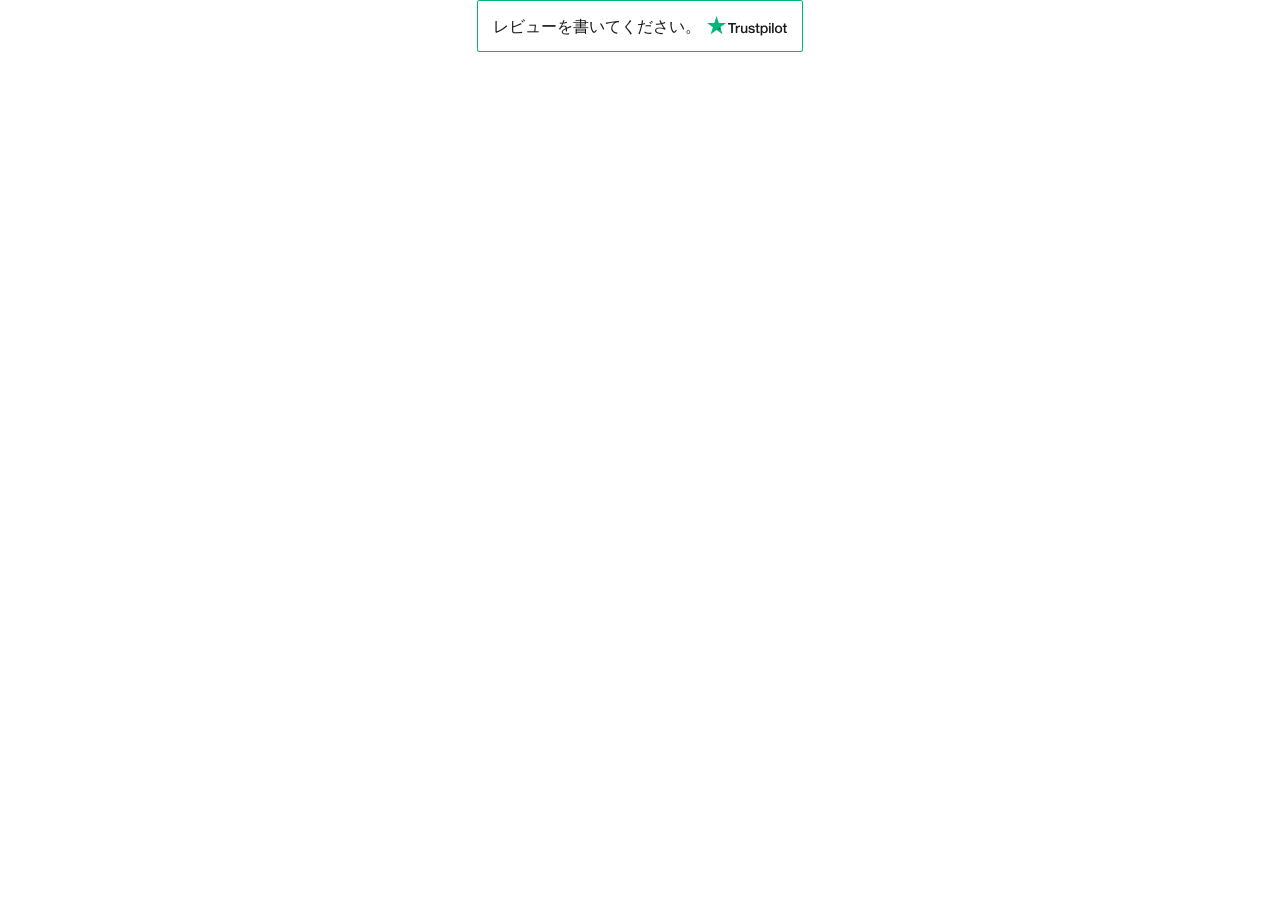
<file: images/logo_files/index(5).html>
<!DOCTYPE html>
<!-- saved from url=(0233)https://widget.trustpilot.com/trustboxes/56278e9abfbbba0bdcd568bc/index.html?templateId=56278e9abfbbba0bdcd568bc&businessunitId=5a3378b0b894c90820306dca#locale=ja-JP&styleHeight=52px&styleWidth=100%25&reactid=.0.0.0.0.3.2.1.0.0.0.4.6 -->
<html id="ng-app"><head><meta http-equiv="Content-Type" content="text/html; charset=UTF-8">
    <title>Trustpilot Widget</title>
    
    <meta name="robots" content="noindex">

    <!-- polyfill used by Sentry for IE -->
    <script nomodule="" src="./polyfill.min.js.download"></script>
    <style>
html,body,div,span,applet,object,iframe,h1,h2,h3,h4,h5,h6,p,blockquote,pre,a,abbr,acronym,address,big,cite,code,del,dfn,em,img,ins,kbd,q,s,samp,small,strike,strong,sub,sup,tt,var,b,u,i,center,dl,dt,dd,ol,ul,li,fieldset,form,label,legend,table,caption,tbody,tfoot,thead,tr,th,td,article,aside,canvas,details,embed,figure,figcaption,footer,header,hgroup,menu,nav,output,ruby,section,summary,time,mark,audio,video{border:0;font:inherit;font-size:100%;margin:0;padding:0;vertical-align:baseline}article,aside,details,figcaption,figure,footer,header,hgroup,menu,nav,section{display:block}body{line-height:1}ol,ul{list-style:none}blockquote,q{quotes:none}blockquote::before,blockquote::after,q::before,q::after{content:'';content:none}table{border-collapse:collapse;border-spacing:0}body{font-family:"Segoe UI","Helvetica Neue","Helvetica","Arial","sans-serif";font-size:12px}b,strong{font-weight:700}.bold-underline,.reviewus{font-family:"Segoe UI","Helvetica Neue","Helvetica","Arial","sans-serif";font-weight:500}@media all and (-ms-high-contrast: none), (-ms-high-contrast: active){.bold-underline,.reviewus{font-weight:600}}*,::after,::before{box-sizing:border-box}.hidden{display:none}.tp-widget-loader,.tp-widget-fallback{left:50%;position:absolute;top:50%;transform:translate(-50%, -50%)}#fallback-logo{display:none}.no-svg #fallback-logo{display:inline-block}.tp-widget-wrapper{height:100%;margin:0 auto;max-width:750px;position:relative}.tp-stars .tp-star__canvas,.tp-stars .tp-star__canvas--half{fill:#dcdce6}.tp-stars .tp-star__shape{fill:#fff}.tp-stars--1 .tp-star:nth-of-type(-n+1) .tp-star__canvas,.tp-stars--1 .tp-star:nth-of-type(-n+1) .tp-star__canvas--half{fill:#ff3722}.tp-stars--2 .tp-star:nth-of-type(-n+2) .tp-star__canvas,.tp-stars--2 .tp-star:nth-of-type(-n+2) .tp-star__canvas--half{fill:#ff8622}.tp-stars--3 .tp-star:nth-of-type(-n+3) .tp-star__canvas,.tp-stars--3 .tp-star:nth-of-type(-n+3) .tp-star__canvas--half{fill:#ffce00}.tp-stars--4 .tp-star:nth-of-type(-n+4) .tp-star__canvas,.tp-stars--4 .tp-star:nth-of-type(-n+4) .tp-star__canvas--half{fill:#73cf11}.tp-stars--5 .tp-star:nth-of-type(-n+5) .tp-star__canvas,.tp-stars--5 .tp-star:nth-of-type(-n+5) .tp-star__canvas--half{fill:#00b67a}.tp-stars--1--half .tp-star:nth-of-type(-n+2) .tp-star__canvas--half{fill:#ff3722}.tp-stars--2--half .tp-star:nth-of-type(-n+3) .tp-star__canvas--half{fill:#ff8622}.tp-stars--3--half .tp-star:nth-of-type(-n+4) .tp-star__canvas--half{fill:#ffce00}.tp-stars--4--half .tp-star:nth-of-type(-n+4) .tp-star__canvas,.tp-stars--4--half .tp-star:nth-of-type(-n+4) .tp-star__canvas--half{fill:#00b67a}.tp-stars--4--half .tp-star:nth-of-type(-n+5) .tp-star__canvas--half{fill:#00b67a}.tp-widget-loader,.tp-widget-fallback{max-width:50%;text-align:center;width:400vh}.tp-widget-loader svg,.tp-widget-fallback svg{width:100%}@media screen and (min-width: 400px){.tp-widget-loader,.tp-widget-fallback{max-width:200px}}.tp-widget-loader--loaded{opacity:0}.bold-underline{border-bottom:1px solid rgba(25,25,25,0.6)}.bold-underline:hover{border-color:#191919}.dark{color:#fff}.dark a{color:#fff}.dark .bold-underline:not(.bold-underline--single-theme){border-color:rgba(255,255,255,0.6)}.dark .bold-underline:not(.bold-underline--single-theme):hover{border-color:#fff}.dark .tp-logo__text{fill:#fff}.dark .tp-widget-loader .tp-logo__text{fill:#191919}html{height:100%;overflow:hidden}body{color:#191919;height:100%;line-height:1;min-width:100%;overflow:hidden;width:1px}img{border:0}svg{display:block;width:100%}a{color:#191919;text-decoration:none}.dark .tp-logo__text{fill:#191919}.tp-widget-wrapper{text-align:center}.tp-widget-wrapper--placeholder{display:none}.button{background-color:#fff;border:1px solid #00b67a;border-radius:2px;display:inline-block;font-size:0;padding:4px}.reviewus{color:#191919;display:block;font-size:10px;margin:0 0 2px}.reviewus span{display:none}.tp-widget-logo{margin:0 auto;width:50px}.payoff{display:none}@media screen and (min-width: 180px){.button{padding:8px 6px}.reviewus{font-size:12px}.reviewus span{display:inline}.tp-widget-logo{width:80px}}@media screen and (min-width: 220px){.reviewus,.tp-widget-logo{display:inline-block;vertical-align:bottom}.reviewus{font-size:14px;margin:0 4px 1px 0}}@media screen and (min-width: 350px){.button{padding:15px}.reviewus{font-size:16px;margin-right:6px}}

</style>
  </head>

  <body class="light">
    <!-- Widget Loader -->
    <div id="tp-widget-loader" class="tp-widget-loader tp-rebrand-stars tp-rebrand-stars--5 tp-widget-loader--loaded"></div>

    <div id="tp-widget-wrapper" class="tp-widget-wrapper visible">
      <a id="evaluateUrl" target="_blank" class="button" href="https://jp.trustpilot.com/evaluate/www.designevo.com?utm_medium=trustbox&amp;utm_source=TrustBoxReviewCollector">
        <span id="translations-reviewuson" class="reviewus">レビューを書いてください。</span>
        <!-- Logo -->
        <div id="tp-widget-logo" class="tp-widget-logo"><div class="">
  <div style="position: relative; height: 0; width: 100%; padding: 0; padding-bottom: 24.6031746031746%;">
    
  <svg viewBox="0 0 126 31" xmlns="http://www.w3.org/2000/svg" style="position: absolute; height: 100%; width: 100%; left: 0; top: 0;">
      <title>Trustpilot</title>
      <path class="tp-logo__text" d="M33.074774 11.07005H45.81806v2.364196h-5.010656v13.290316h-2.755306V13.434246h-4.988435V11.07005h.01111zm12.198892 4.319629h2.355341v2.187433h.04444c.077771-.309334.222203-.60762.433295-.894859.211092-.287239.466624-.56343.766597-.79543.299972-.243048.633276-.430858.999909-.585525.366633-.14362.744377-.220953 1.12212-.220953.288863 0 .499955.011047.611056.022095.1111.011048.222202.033143.344413.04419v2.408387c-.177762-.033143-.355523-.055238-.544395-.077333-.188872-.022096-.366633-.033143-.544395-.033143-.422184 0-.822148.08838-1.199891.254096-.377744.165714-.699936.41981-.977689.740192-.277753.331429-.499955.729144-.666606 1.21524-.166652.486097-.244422 1.03848-.244422 1.668195v5.39125h-2.510883V15.38968h.01111zm18.220567 11.334883H61.02779v-1.579813h-.04444c-.311083.574477-.766597 1.02743-1.377653 1.369908-.611055.342477-1.233221.51924-1.866497.51924-1.499864 0-2.588654-.364573-3.25526-1.104765-.666606-.740193-.999909-1.856005-.999909-3.347437V15.38968h2.510883v6.948968c0 .994288.188872 1.701337.577725 2.1101.377744.408763.922139.618668 1.610965.618668.533285 0 .96658-.077333 1.322102-.243048.355524-.165714.644386-.37562.855478-.65181.222202-.265144.377744-.596574.477735-.972194.09999-.37562.144431-.784382.144431-1.226288v-6.573349h2.510883v11.323836zm4.27739-3.634675c.07777.729144.355522 1.237336.833257 1.535623.488844.287238 1.06657.441905 1.744286.441905.233312 0 .499954-.022095.799927-.055238.299973-.033143.588836-.110476.844368-.209905.266642-.099429.477734-.254096.655496-.452954.166652-.198857.244422-.452953.233312-.773335-.01111-.320381-.133321-.585525-.355523-.784382-.222202-.209906-.499955-.364573-.844368-.497144-.344413-.121525-.733267-.232-1.17767-.320382-.444405-.088381-.888809-.18781-1.344323-.287239-.466624-.099429-.922138-.232-1.355432-.37562-.433294-.14362-.822148-.342477-1.166561-.596573-.344413-.243048-.622166-.56343-.822148-.950097-.211092-.386668-.311083-.861716-.311083-1.436194 0-.618668.155542-1.12686.455515-1.54667.299972-.41981.688826-.75124 1.14434-1.005336.466624-.254095.97769-.430858 1.544304-.541334.566615-.099429 1.11101-.154667 1.622075-.154667.588836 0 1.15545.066286 1.688736.18781.533285.121524 1.02213.320381 1.455423.60762.433294.276191.788817.640764 1.07768 1.08267.288863.441905.466624.98324.544395 1.612955h-2.621984c-.122211-.596572-.388854-1.005335-.822148-1.204193-.433294-.209905-.933248-.309334-1.488753-.309334-.177762 0-.388854.011048-.633276.04419-.244422.033144-.466624.088382-.688826.165715-.211092.077334-.388854.198858-.544395.353525-.144432.154667-.222203.353525-.222203.60762 0 .309335.111101.552383.322193.740193.211092.18781.488845.342477.833258.475048.344413.121524.733267.232 1.177671.320382.444404.088381.899918.18781 1.366542.287239.455515.099429.899919.232 1.344323.37562.444404.14362.833257.342477 1.17767.596573.344414.254095.622166.56343.833258.93905.211092.37562.322193.850668.322193 1.40305 0 .673906-.155541 1.237336-.466624 1.712385-.311083.464001-.711047.850669-1.199891 1.137907-.488845.28724-1.04435.508192-1.644295.640764-.599946.132572-1.199891.198857-1.788727.198857-.722156 0-1.388762-.077333-1.999818-.243048-.611056-.165714-1.14434-.408763-1.588745-.729144-.444404-.33143-.799927-.740192-1.05546-1.226289-.255532-.486096-.388853-1.071621-.411073-1.745528h2.533103v-.022095zm8.288135-7.700208h1.899828v-3.402675h2.510883v3.402675h2.26646v1.867052h-2.26646v6.054109c0 .265143.01111.486096.03333.684954.02222.18781.07777.353524.155542.486096.07777.132572.199981.232.366633.298287.166651.066285.377743.099428.666606.099428.177762 0 .355523 0 .533285-.011047.177762-.011048.355523-.033143.533285-.077334v1.933338c-.277753.033143-.555505.055238-.811038.088381-.266642.033143-.533285.04419-.811037.04419-.666606 0-1.199891-.066285-1.599855-.18781-.399963-.121523-.722156-.309333-.944358-.552381-.233313-.243049-.377744-.541335-.466625-.905907-.07777-.364573-.13332-.784383-.144431-1.248384v-6.683825h-1.899827v-1.889147h-.02222zm8.454788 0h2.377562V16.9253h.04444c.355523-.662858.844368-1.12686 1.477644-1.414098.633276-.287239 1.310992-.430858 2.055369-.430858.899918 0 1.677625.154667 2.344231.475048.666606.309335 1.222111.740193 1.666515 1.292575.444405.552382.766597 1.193145.9888 1.92229.222202.729145.333303 1.513527.333303 2.3421 0 .762288-.099991 1.50248-.299973 2.20953-.199982.718096-.499955 1.347812-.899918 1.900194-.399964.552383-.911029.98324-1.533194 1.31467-.622166.33143-1.344323.497144-2.18869.497144-.366634 0-.733267-.033143-1.0999-.099429-.366634-.066286-.722157-.176762-1.05546-.320381-.333303-.14362-.655496-.33143-.933249-.56343-.288863-.232-.522175-.497144-.722157-.79543h-.04444v5.656393h-2.510883V15.38968zm8.77698 5.67849c0-.508193-.06666-1.005337-.199981-1.491433-.133321-.486096-.333303-.905907-.599946-1.281527-.266642-.37562-.599945-.673906-.988799-.894859-.399963-.220953-.855478-.342477-1.366542-.342477-1.05546 0-1.855387.364572-2.388672 1.093717-.533285.729144-.799928 1.701337-.799928 2.916578 0 .574478.066661 1.104764.211092 1.59086.144432.486097.344414.905908.633276 1.259432.277753.353525.611056.629716.99991.828574.388853.209905.844367.309334 1.355432.309334.577725 0 1.05546-.121524 1.455423-.353525.399964-.232.722157-.541335.97769-.905907.255531-.37562.444403-.79543.555504-1.270479.099991-.475049.155542-.961145.155542-1.458289zm4.432931-9.99812h2.510883v2.364197h-2.510883V11.07005zm0 4.31963h2.510883v11.334883h-2.510883V15.389679zm4.755124-4.31963h2.510883v15.654513h-2.510883V11.07005zm10.210184 15.963847c-.911029 0-1.722066-.154667-2.433113-.452953-.711046-.298287-1.310992-.718097-1.810946-1.237337-.488845-.530287-.866588-1.160002-1.12212-1.889147-.255533-.729144-.388854-1.535622-.388854-2.408386 0-.861716.133321-1.657147.388853-2.386291.255533-.729145.633276-1.35886 1.12212-1.889148.488845-.530287 1.0999-.93905 1.810947-1.237336.711047-.298286 1.522084-.452953 2.433113-.452953.911028 0 1.722066.154667 2.433112.452953.711047.298287 1.310992.718097 1.810947 1.237336.488844.530287.866588 1.160003 1.12212 1.889148.255532.729144.388854 1.524575.388854 2.38629 0 .872765-.133322 1.679243-.388854 2.408387-.255532.729145-.633276 1.35886-1.12212 1.889147-.488845.530287-1.0999.93905-1.810947 1.237337-.711046.298286-1.522084.452953-2.433112.452953zm0-1.977528c.555505 0 1.04435-.121524 1.455423-.353525.411074-.232.744377-.541335 1.01102-.916954.266642-.37562.455513-.806478.588835-1.281527.12221-.475049.188872-.961145.188872-1.45829 0-.486096-.066661-.961144-.188872-1.44724-.122211-.486097-.322193-.905907-.588836-1.281527-.266642-.37562-.599945-.673907-1.011019-.905907-.411074-.232-.899918-.353525-1.455423-.353525-.555505 0-1.04435.121524-1.455424.353525-.411073.232-.744376.541334-1.011019.905907-.266642.37562-.455514.79543-.588835 1.281526-.122211.486097-.188872.961145-.188872 1.447242 0 .497144.06666.98324.188872 1.458289.12221.475049.322193.905907.588835 1.281527.266643.37562.599946.684954 1.01102.916954.411073.243048.899918.353525 1.455423.353525zm6.4883-9.66669h1.899827v-3.402674h2.510883v3.402675h2.26646v1.867052h-2.26646v6.054109c0 .265143.01111.486096.03333.684954.02222.18781.07777.353524.155541.486096.077771.132572.199982.232.366634.298287.166651.066285.377743.099428.666606.099428.177762 0 .355523 0 .533285-.011047.177762-.011048.355523-.033143.533285-.077334v1.933338c-.277753.033143-.555505.055238-.811038.088381-.266642.033143-.533285.04419-.811037.04419-.666606 0-1.199891-.066285-1.599855-.18781-.399963-.121523-.722156-.309333-.944358-.552381-.233313-.243049-.377744-.541335-.466625-.905907-.07777-.364573-.133321-.784383-.144431-1.248384v-6.683825h-1.899827v-1.889147h-.02222z" fill="#191919"></path>
      <path class="tp-logo__star" fill="#00B67A" d="M30.141707 11.07005H18.63164L15.076408.177071l-3.566342 10.892977L0 11.059002l9.321376 6.739063-3.566343 10.88193 9.321375-6.728016 9.310266 6.728016-3.555233-10.88193 9.310266-6.728016z"></path>
      <path class="tp-logo__star-notch" fill="#005128" d="M21.631369 20.26169l-.799928-2.463625-5.755033 4.153914z"></path>
  </svg>
  </div>
</div></div>
        <span id="translations-independentreviewcommunity" class="payoff">オンライン レビュー コミュニティ</span>
      </a>
    </div>

    <!-- Error Fallback -->
    
    <script src="./main.js(1).download" async="" defer=""></script>
  

</body></html>
</file>
<file: styles.css>
body{
      margin: 0;
  }
  @import url('https://fonts.googleapis.com/css?family=Anton&display=swap');
  .container {
    overflow: hidden;
    width: auto;
    background-color: #ffc266;
    background-color:;
    height: 110px;

  }

  .logo-item{
      width: 130px;
      height: 100px;
      margin-left: 40px;
      margin-top: 5px; 
    }
 .topnav{
      width: 800px;
      height: 110px;
      margin-left: 600px;
      margin-top: -60px;
  }
  .topnav a {
    float: left;
    display: block;
    color: #663300;
    text-align: center;
    text-decoration: none;
    letter-spacing: 1px;
    padding-left: 50px;
    font-size: 16px;
    font-weight: bold;
    font-family: 'Anton', sans-serif;
  }
  .topnav a:hover {
    background-color: #ffc266;
    color: #331a00;
  }
  .header{
    width: 98px;
    heigh:918px;
    padding-left: 670px;
    text-decoration: none;
    color: #663300

  }
  
  .main-item{
      width: 1350px;
      height: 500px;
  }
  .sidebar{
    border:1px solid #ffc266 ;
    padding-left: 100px;
    margin-top: -20px;

  }
  .footer {
    background-color: #ffc266;
    padding: 70px;
    width: auto;
  }
  .footer-columns1{
      width: 300px;
      border: 1px solid #ffc266;
      padding-left: 120px;
      list-style-type: none;
      margin-top: -50px;
      height: 150px;

    
  }
  .footer-columns2{
    width: 300px;
    border: 1px solid #ffc266;
    margin-left: 300px;
    margin-top: -150px;
    padding-left: 140px;
    height: 150px;
  }
  .footer-columns3{
    width: 300px;
    border: 1px solid #ffc266;
    margin-left: 600px;
    margin-top: -150px;
    padding-left: 120px;
    height: 150px;
  }
  .footer-columns4{
    width: 300px;
    border:1px solid #ffc266;
    margin-left: 900px;
    margin-top: -150px;
    padding-left: 120px;
    height: 150px;
  }
  .footer ul {
    list-style-type: none;
  }

  .footer a {
    color: #663500;
    text-decoration: none;
    font-family: 'Anton', sans-serif;
    font-size: 16px;
    font-weight: bold;
  }
</file>
